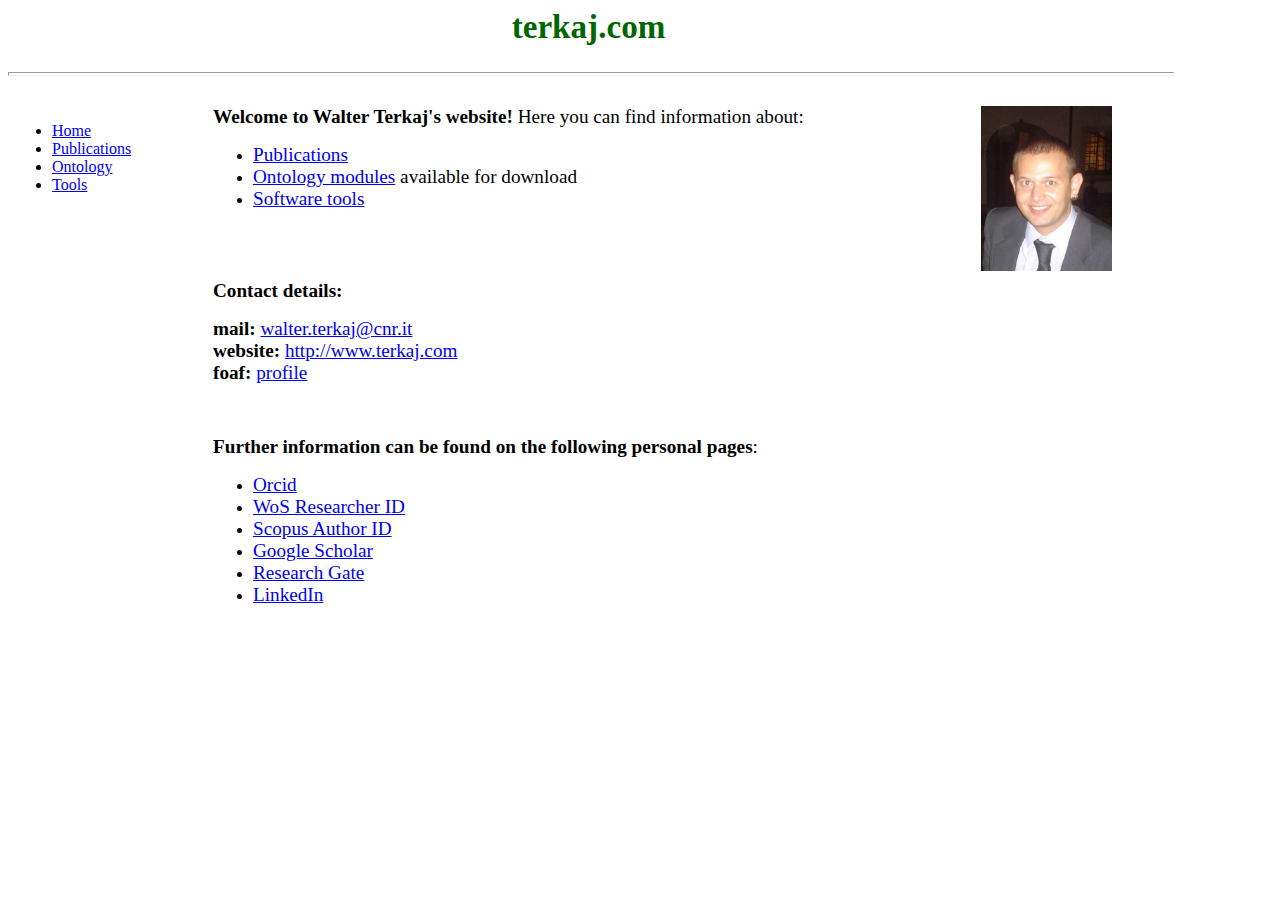
<file: index.html>
<!DOCTYPE html PUBLIC "-//W3C//DTD HTML 4.01//EN" "http://www.w3.org/TR/html4/strict.dtd">
<html><head>


  
  <link rel="stylesheet" type="text/css" href="https://terkaj.com/tswnavbar.css">

  
  <meta content="text/html; charset=ISO-8859-1" http-equiv="content-type"><title>terkaj.com - home</title>
  

  
  
  <meta property="foaf:gender" content="male">

  
  <link property="foaf:depiction" href="http://www.terkaj.com/images/photo.jpg"></head><body style="width: 1164px;" class="">
<div style="text-align: center; width: 1161px;"><big style="color: rgb(0, 102, 0);"><big><big><big><span style="font-weight: bold;">terkaj.com</span></big></big></big></big><br>
</div>

<br>

<hr style="width: 100%; height: 2px;"><br>

<table style="text-align: left; height: 317px; width: 1157px;" border="0" cellpadding="2" cellspacing="2">

  <tbody>
    <tr>
      <td style="vertical-align: top; width: 149px;">
      <div id="tswcssbuttons">
      <ul>
        <li><a href="index.html">Home</a></li>
        <li><a href="publ.html">Publications</a></li>
        <li><a href="ontology.html">Ontology</a></li>
        <li><a href="tools.html">Tools</a></li>
      </ul>
      </div>
      <br>
      </td>
      <td style="vertical-align: top;"><br>
      </td>
      <td style="vertical-align: top; width: 678px;"><big><span style="font-weight: bold;">Welcome to Walter
Terkaj's website! </span>Here you can find information about:</big><br>
      <ul>
        <li><big><a href="publ.html" target="_blank">Publications</a></big></li>
        <li><big><a href="ontology.html" target="_blank">Ontology modules</a>
available for download<br>

        </big></li>
        <li><big><a href="tools.html" target="_blank">Software tools</a></big><br>
        </li>
      </ul>
      <br>
      <br>
      <br>
      <big><span style="font-weight: bold;">Contact details:</span><br>
      </big>
      <p about="http://www.terkaj.com#walter" typeof="foaf:Person"><big> <strong>mail:</strong>
      <a property="foaf:mail" href="mailto:walter.terkaj@cnr.it">walter.terkaj@cnr.it</a><br>

      <strong>website:</strong> <a property="foaf:homepage" href="http://www.terkaj.com">http://www.terkaj.com</a><br>

      <strong>foaf: </strong> <a href="walter.ttl">profile</a></big></p>
      <span style="font-weight: bold;"><br>
      <br><big>
Further information can be found
on the following personal pages</big></span><big>:<br style="font-weight: bold;">
      </big>
      <ul><big>
        </big><li><big><a href="http://orcid.org/0000-0001-8902-361X">Orcid</a></big></li><big>
        </big><li><big><a href="http://www.researcherid.com/rid/N-6210-2014">WoS
Researcher ID</a></big></li><big>
        </big><li><big><a href="http://www.scopus.com/authid/detail.url?authorId=35759509700">Scopus
Author ID</a></big></li><big>
        </big><li><big><a href="https://scholar.google.it/citations?user=uaMiPDQAAAAJ&amp;hl=it&amp;cstart=0&amp;pagesize=60">Google
Scholar</a></big></li><big>
        </big><li><big><a href="http://www.researchgate.net/profile/Walter_Terkaj">Research
Gate</a></big></li><big>
        </big><li><big><a href="https://www.linkedin.com/in/wterkaj">LinkedIn</a></big></li><big>
      </big></ul>
      </td>
      <td style="vertical-align: top; width: 264px;">&nbsp;&nbsp;&nbsp;&nbsp;&nbsp;&nbsp;&nbsp;&nbsp;&nbsp;&nbsp;&nbsp;&nbsp;&nbsp;&nbsp;&nbsp;&nbsp;&nbsp;&nbsp;&nbsp;&nbsp;
      <img style="width: 131px; height: 165px;" alt="" src="images/photo.jpg"></td>
    </tr>
  </tbody>
</table>

<br>

<br>

</body></html>
</file>
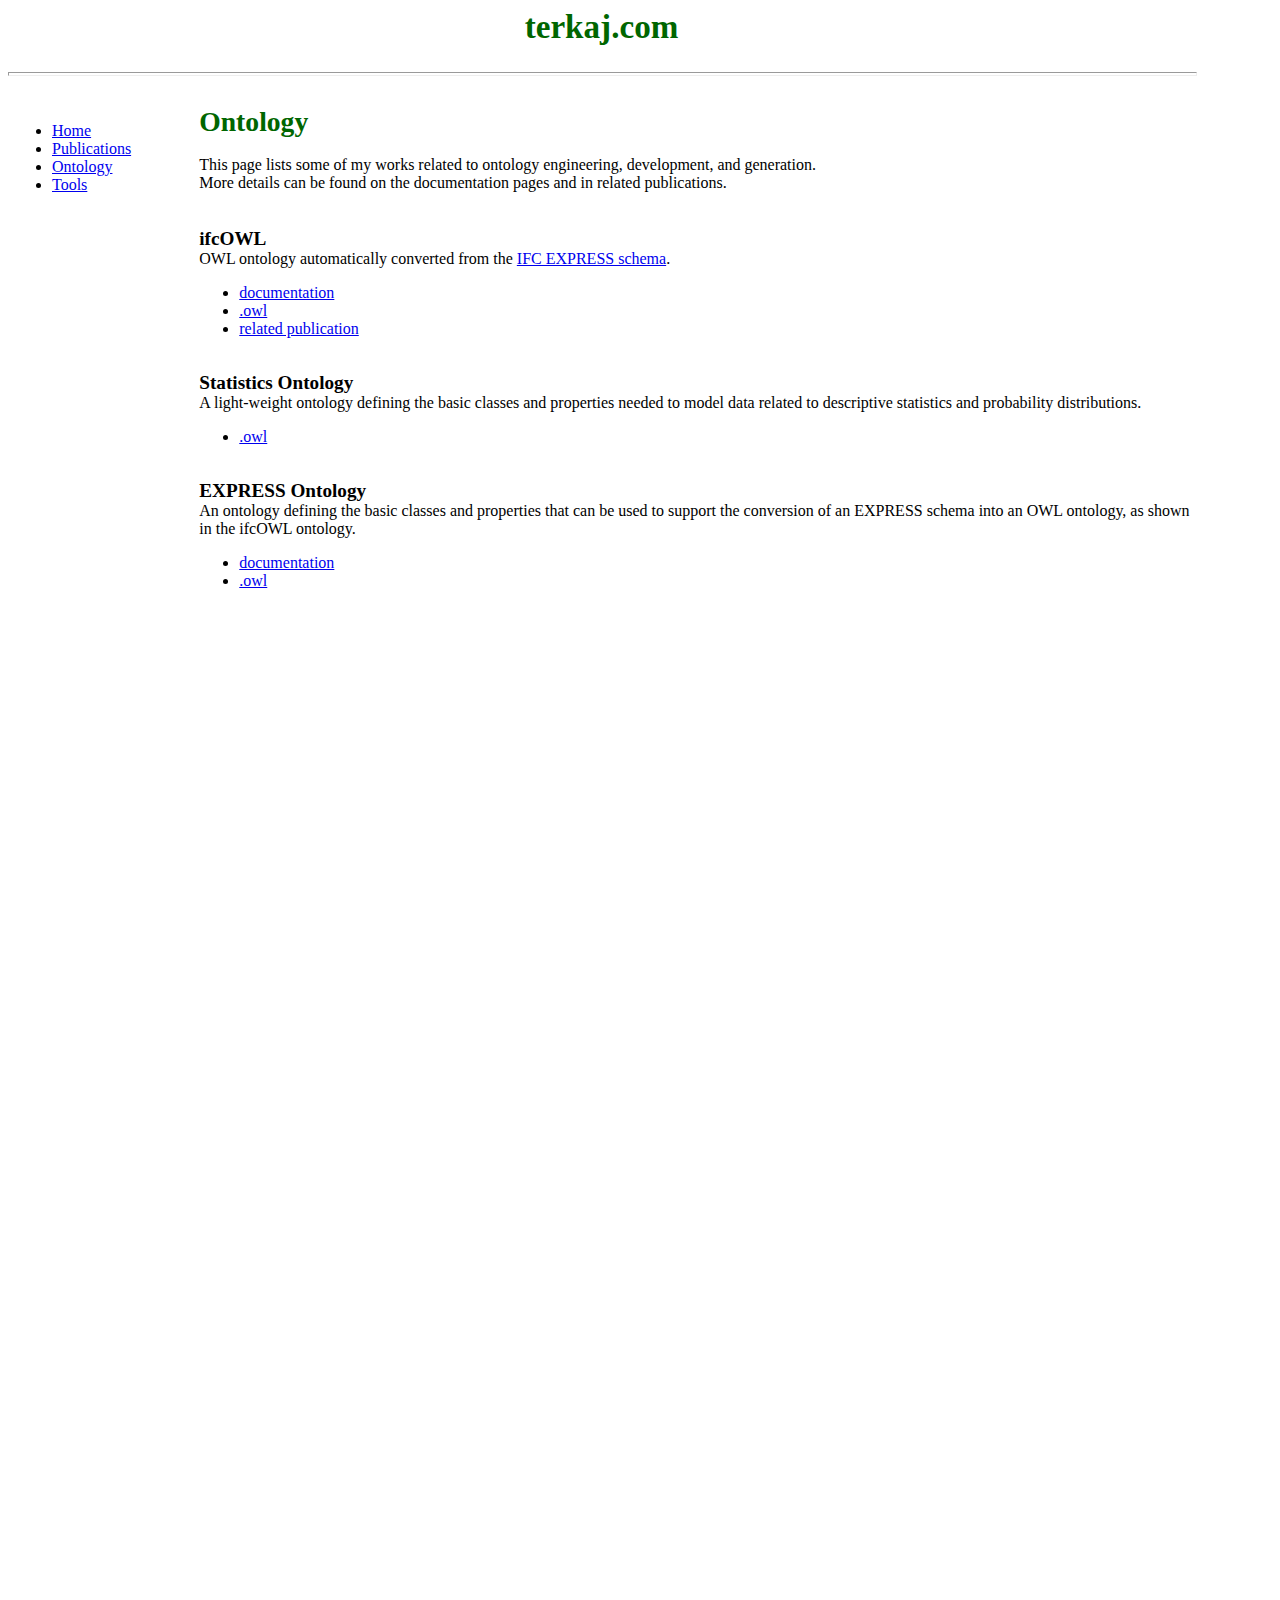
<file: ontology.html>
<!DOCTYPE html PUBLIC "-//W3C//DTD HTML 4.01//EN" "http://www.w3.org/TR/html4/strict.dtd">
<html><head>






  
  <link rel="stylesheet" type="text/css" href="https://terkaj.com/tswnavbar.css">

  
  <meta content="text/html; charset=ISO-8859-1" http-equiv="content-type"><title>terkaj.com - ontology</title></head><body style="width: 1187px;" class="">
<div style="text-align: center;"><big style="color: rgb(0, 102, 0);"><big><big><big><span style="font-weight: bold;">terkaj.com</span></big></big></big></big><br>
</div>

<br>

<hr style="width: 100%; height: 2px;"><br>

<table style="text-align: left; height: 1648px; width: 1189px;" border="0" cellpadding="2" cellspacing="2">

  <tbody>
    <tr>
      <td style="vertical-align: top; width: 194px;">
      <div id="tswcssbuttons">
      <ul>
        <li><a href="index.html">Home</a></li>
        <li><a href="publ.html">Publications</a></li>
        <li><a href="ontology.html">Ontology</a></li>
	<li><a href="tools.html">Tools</a></li>
      </ul>
      </div>
      <br>
      </td>
      <td style="vertical-align: top;"><br>
      </td>
      <td style="vertical-align: top; width: 1280px; font-weight: bold;">
      <div style="text-align: center;"> </div>
      <div style="text-align: left;"> <span style="font-weight: bold; color: rgb(0, 102, 0);"><big><big><big>Ontology</big></big></big></span><span style="font-weight: normal;"></span><br>
      </div>
      <span style="font-weight: normal;"></span><span style="font-weight: normal;"><br>
This page lists some of my works related
to ontology engineering, development, and generation.</span><br style="font-weight: normal;">
      <span style="font-weight: normal;">More details can be found on
the documentation pages and </span><span style="font-weight: normal;">in
related publications.</span><span style="font-weight: normal;"><br>
<br>
      </span> <br>
      <big>ifcOWL</big><span style="font-weight: normal;"><br>
      </span><span style="font-weight: normal;">OWL ontology </span><span style="font-weight: normal;">automatically converted from
the <a href="https://technical.buildingsmart.org/standards/ifc/ifc-formats/ifcowl/" target="_blank">IFC EXPRESS schema</a>.</span><br>
      <ul>
        <li style="font-weight: normal;"><a target="_blank" href="https://standards.buildingsmart.org/IFC/DEV/IFC4/FINAL/OWL/index.html">documentation</a></li>
        <li><a href="https://standards.buildingsmart.org/IFC/DEV/IFC4/FINAL/OWL/IFC4.rdf" target="_blank"><span style="font-weight: normal;">.owl</span></a></li>
        <li><span style="font-weight: normal;"><a href="publ.html#2016_PauwelsTerkaj" target="_blank">related publication</a><br>
</span></li>

      </ul>
      <br><big></big><big>Statistics Ontology</big><br>
      <span style="font-weight: normal;">A light-weight ontology
defining the basic classes and properties
needed to model data related to descriptive statistics and probability
distributions.</span> <br>
<ul>
        
        <li><a style="font-weight: bold;" href="https://w3id.org/ontoeng/statistics" target="_blank"><span style="font-weight: normal;">.owl</span></a></li>
      </ul>
      <br><big>
EXPRESS Ontology</big><br>
      <span style="font-weight: normal;">An ontology defining the basic
classes and properties
that can be used to support the conversion of an EXPRESS schema into an
OWL ontology, as shown in the ifcOWL ontology.</span><br>
      <ul>
        <li style="font-weight: normal;"><a href="https://w3id.org/express" target="_blank">documentation</a></li>
        <li><a style="font-weight: bold;" href="https://pi.pauwel.be/evoc/express_W3ID/20151211/express.owl" target="_blank"><span style="font-weight: normal;">.owl</span></a></li>
      </ul>
      <br>
      <br>
      <br>
      <br>
      <br>
      </td>
    </tr>
    <tr>
      <td style="vertical-align: top;"><br>
      </td>
      <td style="vertical-align: top;"><br>
      </td>
      <td style="vertical-align: top;"><br>
      </td>
    </tr>
  </tbody>
</table>

<br>

<br>

</body></html>
</file>
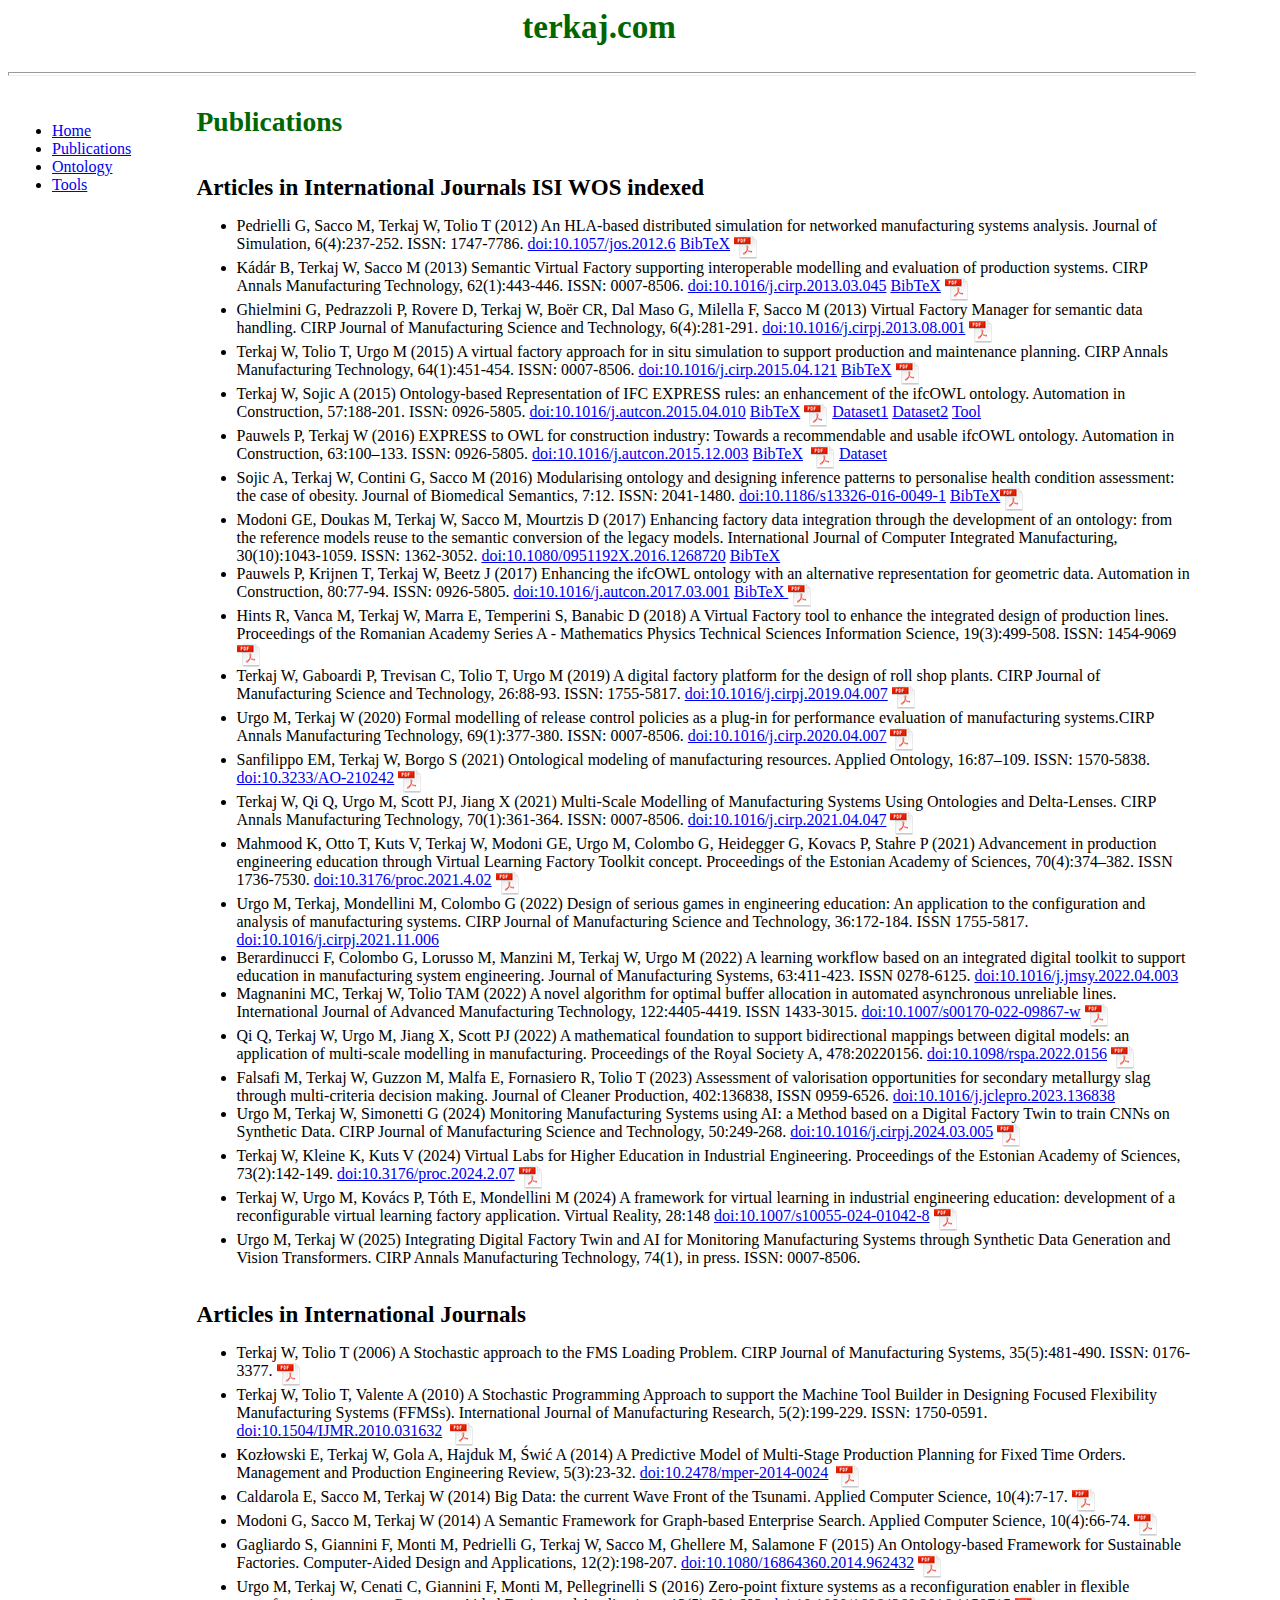
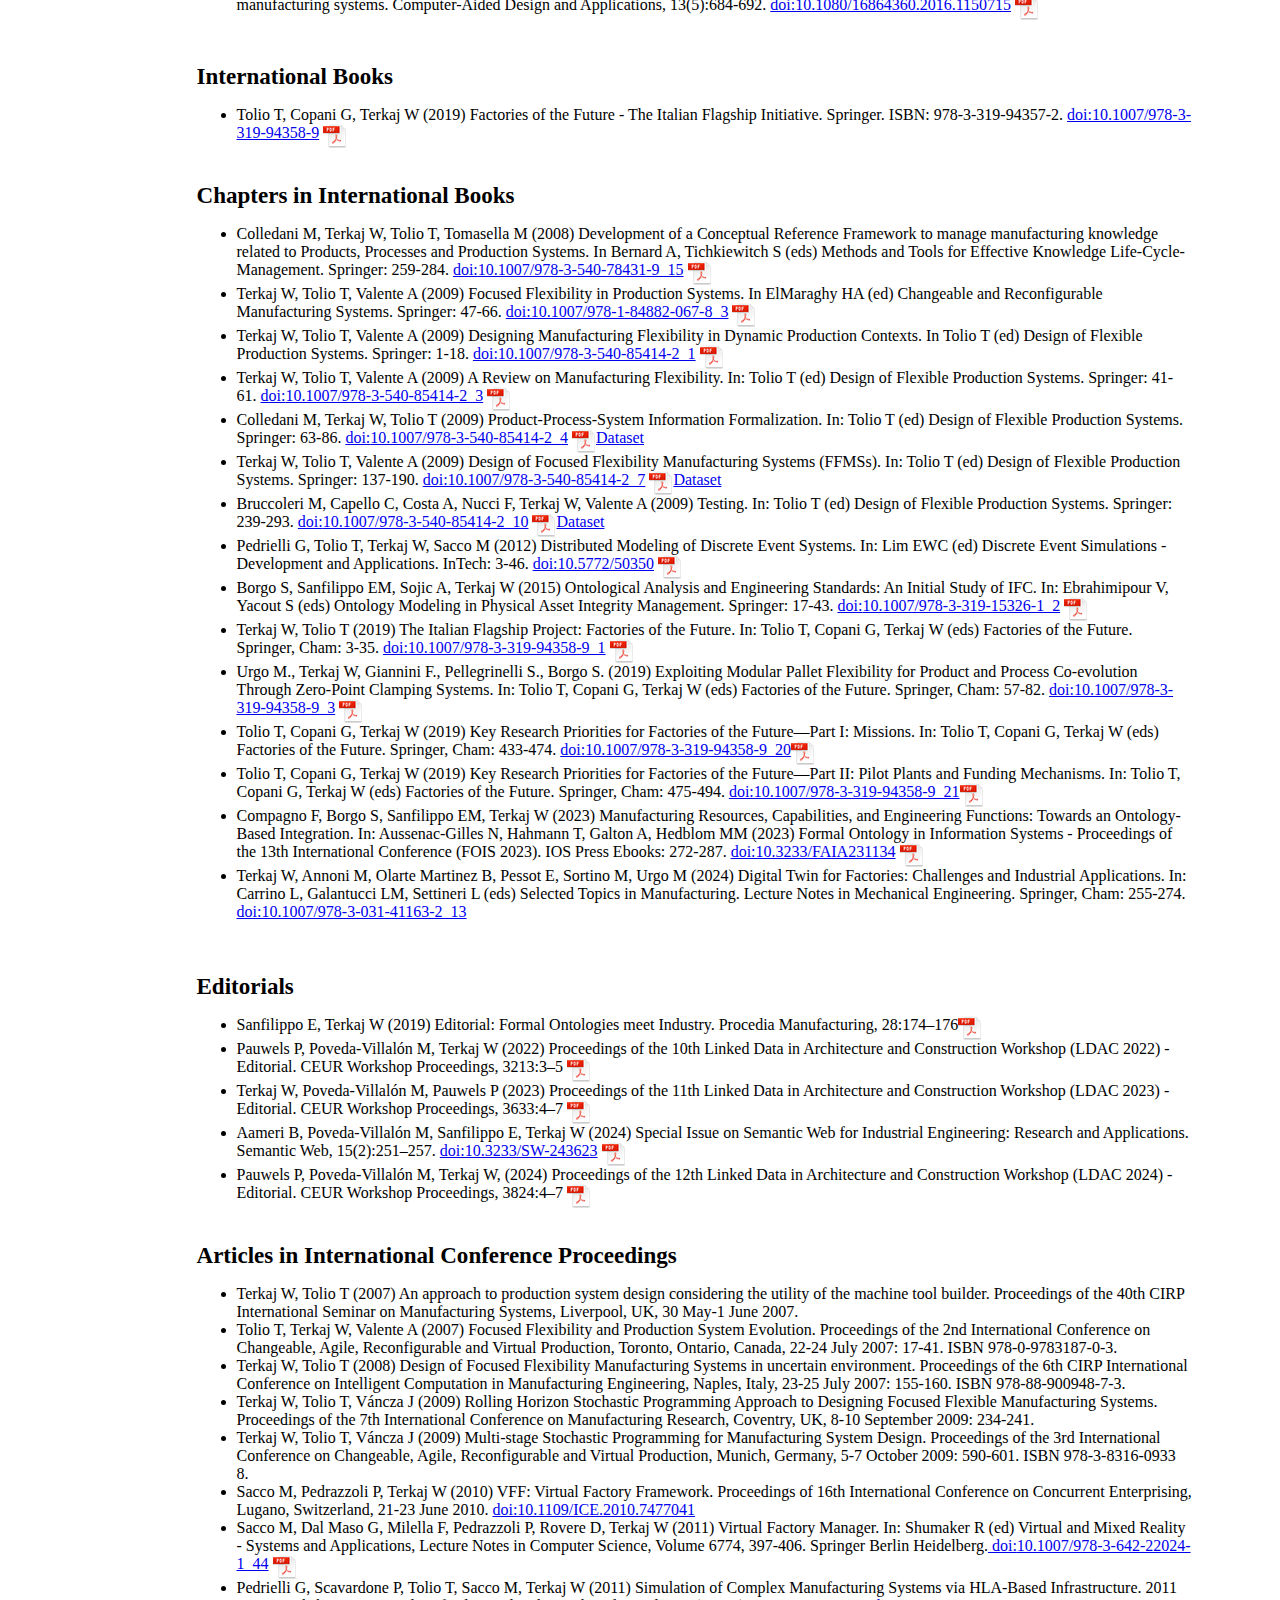
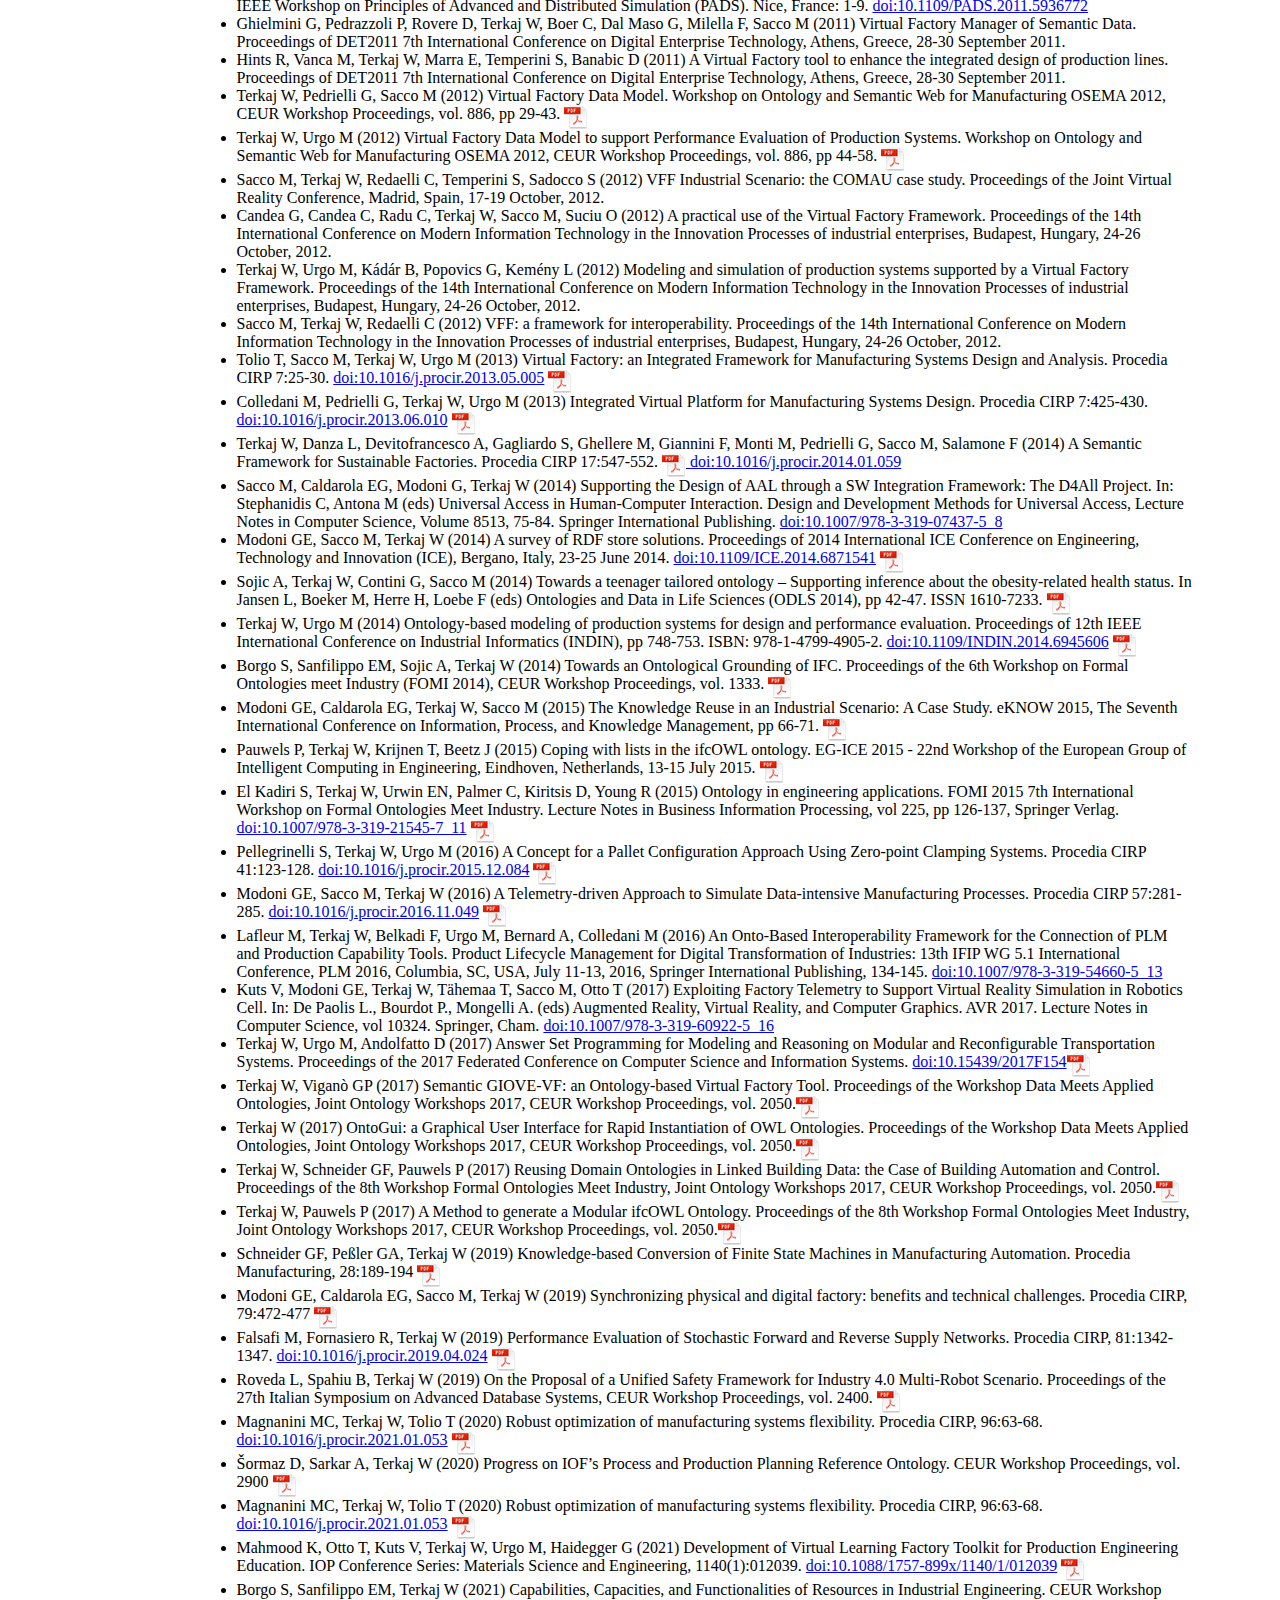
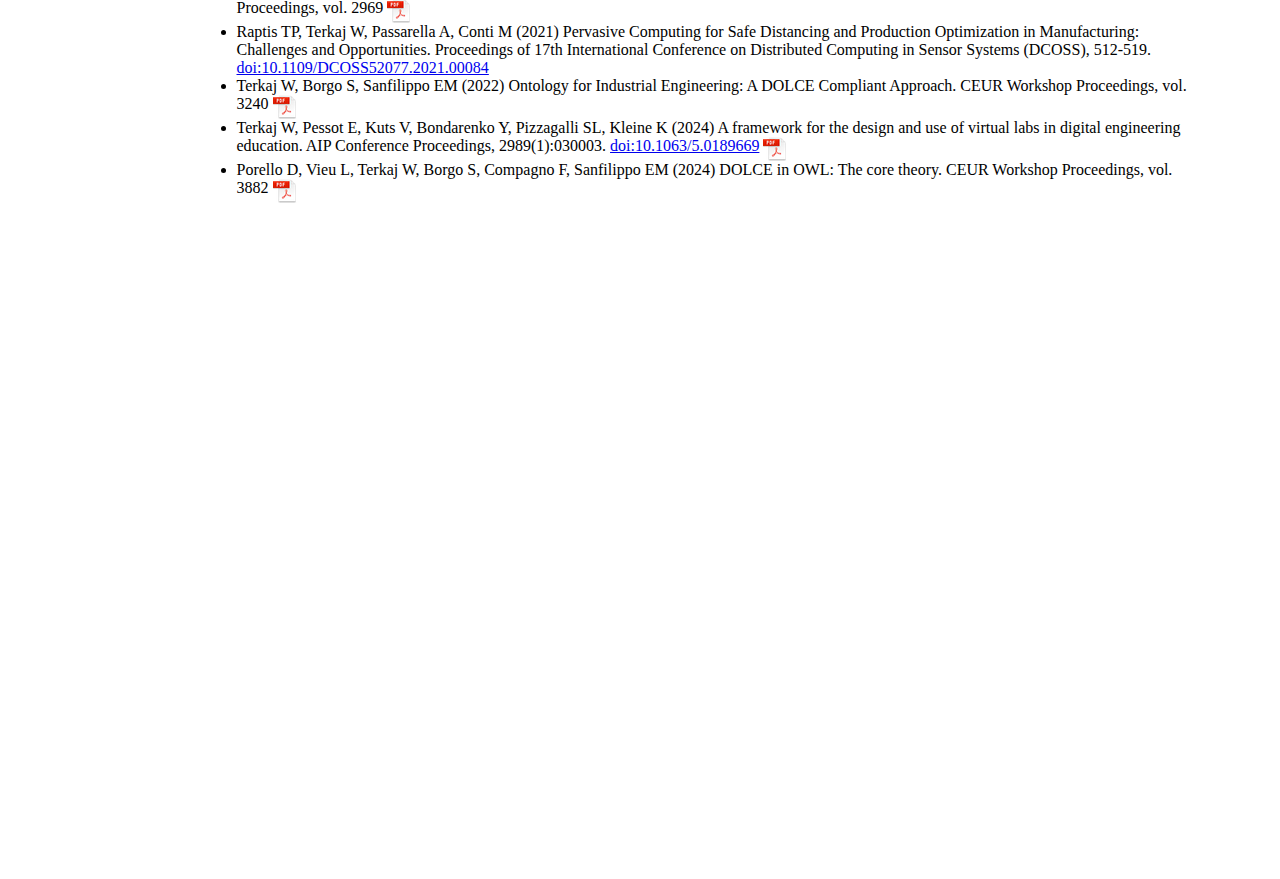
<file: publ.html>
<!DOCTYPE html PUBLIC "-//W3C//DTD HTML 4.01//EN" "http://www.w3.org/TR/html4/strict.dtd">
<html>

<head>






        <link rel="stylesheet" type="text/css" href="https://terkaj.com/tswnavbar.css">


        <meta content="text/html; charset=ISO-8859-1" http-equiv="content-type">
        <title>terkaj.com - publications</title>
</head>

<body style="width: 1186px;" class="">
        <div style="text-align: center; width: 1182px;"><big style="color: rgb(0, 102, 0);"><big><big><big><span
                                                        style="font-weight: bold;">terkaj.com</span></big></big></big></big><br>
        </div>

        <br>

        <hr style="width: 100%; height: 2px;"><br>

        <table style="text-align: left; height: 1648px; width: 1189px;" border="0" cellpadding="2" cellspacing="2">

                <tbody>
                        <tr>
                                <td style="vertical-align: top; width: 194px;">
                                        <div id="tswcssbuttons">
                                                <ul>
                                                        <li><a href="index.html">Home</a></li>
                                                        <li><a href="publ.html">Publications</a></li>
                                                        <li><a href="ontology.html">Ontology</a></li>
                                                        <li><a href="tools.html">Tools</a></li>
                                                </ul>
                                        </div>
                                        <br>
                                </td>
                                <td style="vertical-align: top;"><br>
                                </td>
                                <td style="vertical-align: top; width: 1280px; font-weight: bold;">
                                        <div style="text-align: center;"> </div>
                                        <div style="text-align: left;"> <span
                                                        style="font-weight: bold; color: rgb(0, 102, 0);"><big><big><big>Publications</big></big></big></span><span
                                                        style="font-weight: normal;"></span> <br>
                                        </div>
                                        <br>
                                        <!-- <span id="badgeCont847"><script type="text/javascript" src="https://publons.com/mashlets?el=badgeCont847&amp;rid=N-6210-2014&amp;size=small"></script> </span> -->

                                        <br>
                                        <big><big>Articles in International Journals ISI
                                                        WOS indexed</big></big><br style="font-weight: normal;">
                                        <ul style="font-weight: normal;">
                                                <li><a name="2012_PedrielliSaccoTerkajTolio"></a>Pedrielli G,
                                                        Sacco M, Terkaj W, Tolio T (2012) An HLA-based distributed
                                                        simulation
                                                        for networked manufacturing systems analysis. Journal of
                                                        Simulation,
                                                        6(4):237-252. ISSN: 1747-7786. <a
                                                                href="http://dx.doi.org/10.1057/jos.2012.6">doi:10.1057/jos.2012.6</a>&nbsp;<a
                                                                href="publications/2012_PedrielliSaccoTerkajTolio.bib">BibTeX</a>&nbsp;<a
                                                                target="_blank"
                                                                href="https://www.researchgate.net/profile/Walter_Terkaj/publication/237062690_An_HLA-based_distributed_simulation_for_networked_manufacturing_systems_analysis/links/54f045c20cf2432ba6598854.pdf?origin=publication_detail&amp;ev=pub_int_prw_xdl&amp;msrp=OKPI5uPRIpsHG2eziLXJq2JSDKZKX7zgh6G-YKl2Xu1CeNpUwk98Si3dPKgpw9N2whXLBUhqsH8WxnHMfKgigQ.EIT-ZG6Y7tomZPxApeFY2fsHlE6D-wBlu9MpqV76LKs0ab31lCUGYx4dY6FzdzLRaGHBwjJBBcA0dL5AyQ2iUQ._PbHIr4jWdc_hrSifpk6ybvslOBXZauKQOP7mhQdbhQ87d4ZGarLOcEiaI4lSMXrN2gpwDJszecRNVU4vmiB9Q"><img
                                                                        style="border: 0px solid ; width: 24px; height: 24px;"
                                                                        alt="PDF"
                                                                        src="images/Adobe_PDF_file_icon_24x24.png"
                                                                        align="top"></a> </li>
                                                <li><a name="2013_KadarTerkajSacco"></a>K&#225;d&#225;r B, Terkaj W,
                                                        Sacco M (2013) Semantic Virtual Factory supporting interoperable
                                                        modelling and evaluation of production systems. CIRP Annals
                                                        Manufacturing Technology, 62(1):443-446. ISSN: 0007-8506. <a
                                                                href="http://dx.doi.org/10.1016/j.cirp.2013.03.045">doi:10.1016/j.cirp.2013.03.045</a>
                                                        <a href="publications/2013_KadarTerkajSacco.bib">BibTeX</a> <a
                                                                href="https://www.researchgate.net/profile/Walter_Terkaj/publication/237089885_Semantic_Virtual_Factory_supporting_interoperable_modelling_and_evaluation_of_production_systems/links/54f042f10cf25f74d724de8e.pdf?origin=publication_detail&amp;ev=pub_int_prw_xdl&amp;msrp=go5kJX8VKOQoNVfqamn8rVXgjtPSkqrm8pgviGVZ3Z2dZWj3Vu16aFUuT-8xhxUkp6wDi9eYX5FdDVjSdfmoLg.-ZkqTJDHoUknr0M4BWDnHZvjICeTu2zB0Uivr96GGj8_7xDEtQP_1uYHCu9P4u07N7j3_oVNnyulTGfZOw7-GA.0mtPtee_UcJAO5pbE2QDKEYIWc09sbg8o_SDCgYGBTDH3rH7iba2UiSpRM2qEGfurYmQUDTKZeN7ARl2ouo8ZA"
                                                                target="_blank"><img
                                                                        style="border: 0px solid ; width: 24px; height: 24px;"
                                                                        alt="PDF"
                                                                        src="images/Adobe_PDF_file_icon_24x24.png"
                                                                        align="top"></a>
                                                </li>
                                                <li>Ghielmini G, Pedrazzoli P, Rovere D, Terkaj W, Bo&#235;r CR, Dal
                                                        Maso G, Milella F, Sacco M (2013) Virtual Factory Manager for
                                                        semantic
                                                        data handling. CIRP Journal of Manufacturing Science and
                                                        Technology,
                                                        6(4):281-291. <a
                                                                href="http://dx.doi.org/10.1016/j.cirpj.2013.08.001"
                                                                target="_blank">doi:10.1016/j.cirpj.2013.08.001</a> <a
                                                                href="https://www.researchgate.net/profile/Walter_Terkaj/publication/259165498_Virtual_Factory_Manager_for_semantic_data_handling/links/54f04e500cf2495330e57fd9.pdf?origin=publication_detail&amp;ev=pub_int_prw_xdl&amp;msrp=uw_6mxCzNKmp4skR5Ggnjttc3qa84VNZ5u-CyYf5nAXb6DjySggA7sPU5LomANZ_1yVbDKloCHPnyJuXoV_s8g.ghh48_gPGYwREeCXhkmadFQCu_1msceq1TIUEeW3U7LG7H7D_DkBROYbkFr3VfzIk2Vpf1CJizdwzexGgcGWsw.gNcWDBwHEID2XEtMsWeBoAHW3wCsn-pZXIL3jUdwZ8Q8t2ZyPHkcN4F5ThE2Cv8llGq4kZmtDE23Kb0ESi2z_g"><img
                                                                        style="border: 0px solid ; width: 24px; height: 24px;"
                                                                        alt="PDF"
                                                                        src="images/Adobe_PDF_file_icon_24x24.png"
                                                                        align="top"></a></li>
                                                <li><a name="2015_TerkajTolioUrgo"></a>Terkaj W, Tolio T, Urgo
                                                        M (2015) A virtual factory approach for in situ simulation to
                                                        support
                                                        production and maintenance planning. CIRP Annals Manufacturing
                                                        Technology, 64(1):451-454. ISSN: 0007-8506. <a
                                                                href="http://dx.doi.org/10.1016/j.cirp.2015.04.121">doi:10.1016/j.cirp.2015.04.121</a>
                                                        <a href="publications/2015_TerkajTolioUrgo.bib">BibTeX</a> <a
                                                                target="_blank"
                                                                href="https://www.researchgate.net/profile/Walter_Terkaj/publication/275719038_A_virtual_factory_approach_for_in_situ_simulation_to_support_production_and_maintenance_planning/links/5584928808aeb0cdaddbc914.pdf?origin=publication_detail&amp;ev=pub_int_prw_xdl&amp;msrp=Cp5rKrbjy2ZSh_7JgC_m6kAqD1-Nod8FrgtFnfilojwfpUw9aKbwSr2qOgIV8BbzDRgu_HYUyqh9FF38f0TWPA.W1x5b1CWkYl8cmhHapwobzBWLsZ0KQwOb2RvyjdoVKx0bgxLQFQeEEeK-WUNMLTDJCtcyFKkgp8a2LajktGJHA.PmVIzVupYjDxfmSLK9yLYG7xuVA-ooVBam2-wYO77qFagS6_2eGaJPn5TgdLZqXZSYu7meexSpXObORHW4TctQ"><img
                                                                        style="border: 0px solid ; width: 24px; height: 24px;"
                                                                        alt="PDF"
                                                                        src="images/Adobe_PDF_file_icon_24x24.png"
                                                                        align="top"></a><span
                                                                style="text-decoration: underline;"></span>
                                                </li>
                                                <li><a name="2015_TerkajSojic"></a>Terkaj W, Sojic A (2015)
                                                        Ontology-based Representation of IFC EXPRESS rules: an
                                                        enhancement of
                                                        the ifcOWL ontology. Automation in Construction, 57:188-201.
                                                        ISSN:
                                                        0926-5805. <a
                                                                href="http://dx.doi.org/10.1016/j.autcon.2015.04.010">doi:10.1016/j.autcon.2015.04.010</a>
                                                        <a href="publications/2015_TerkajSojic.bib">BibTeX</a> <a
                                                                target="_blank"
                                                                href="https://www.researchgate.net/profile/Walter_Terkaj/publication/277785065_Ontology-based_representation_of_IFC_EXPRESS_rules_An_enhancement_of_the_ifcOWL_ontology/links/5584917108ae71f6ba8c5336.pdf?origin=publication_detail&amp;ev=pub_int_prw_xdl&amp;msrp=_O-JJMUWZu38TodMYet_e5HEnAQapn-aHaak49E0ZgOpjqrxP1Dr9jqHcDkqk-19CkZugqzcmvWqfZpnXPlPxg.VV_B2ea1nr_M2QRQhUyyrINvpFRXBVmYXxKr6vV3et8VbQVPvk_u3-ye9R24VLhWtjWkcd7QhFnRGuDlJk9wwA.2Y94LZGIo23BjAbTjrdLQf33in9-dxTdt0-DcWoncyzHg8BmO441f5G8AlSvU0KAGFScODr2NBhwYNDKHR-m_A"><img
                                                                        style="border: 0px solid ; width: 24px; height: 24px;"
                                                                        alt="PDF"
                                                                        src="images/Adobe_PDF_file_icon_24x24.png"
                                                                        align="top"></a> <a
                                                                href="https://www.researchgate.net/profile/Walter_Terkaj/publication/279168408_WinTest1_ontology_modules/links/558a8dcb08ae0eb15e1c636d?origin=publication_detail&amp;ev=pub_int_prw_xdl&amp;msrp=fuQ62y_CJ1yQzBlEXupmlSJfIbtL-6Ha_PbsPHeP9HkI6jNE8s64T0s7bO4qD1gQyuOcemb_i8vN1f38v8GSTQAV1VhE6pEhtZPcmxkEC9k.O3OSpVG5xA4PNi88wzSXNjXssCTg5eMhb8XBX7_8LDsy8hyELDRppZAnJGMOSykOrsoJ67CSt93dErC-14CPBQ.BOrqzWwGko_Vzmh5Pppf-H4BcfG6gAZNol00xeRAERqyFHUi2p9c839ycaRdE0SMQisi_NABOU8eBFr-_KVr1Q">Dataset1</a>
                                                        <a
                                                                href="https://www.researchgate.net/profile/Walter_Terkaj/publication/279168616_WinTest2_ontology_modules/links/558a8df508ae1110021d41bf?origin=publication_detail&amp;ev=pub_int_prw_xdl&amp;msrp=kxS9WAvEsm2bsWx3L0NGSmF5L7Gi94GglGMjUhz08Q0SUJYtQUG3s8sxUu-enUHB2HsqHuim5gnd9Oj08TegbQSyIhLC465k5mqoofPLpkQ.bTvpIy9MtZfzTkgoZBqTH-ObQHuAIVX-eIds8exv5zgPfu_KhfMqmLgRY5aEqIMLxkr1TxwCvhzLRK3LBZ-NVg.5u96x1tlCQNaRE_rp51_MAzgVX1er4S4X-DTimsYrE4T5I11Dt8dw9SGzCNv8WKA63bVczoho6GcAAgX9fqeZg">Dataset2</a>
                                                        <a href="tools.html#ExpressToOwl" target="_blank">Tool</a> <span
                                                                style="text-decoration: underline;"></span>
                                                </li>
                                                <li><a name="2016_PauwelsTerkaj"></a>Pauwels P, Terkaj W (2016)
                                                        EXPRESS to OWL for construction industry: Towards a
                                                        recommendable and
                                                        usable ifcOWL ontology. Automation in Construction,
                                                        63:100&#8211;133. ISSN:
                                                        0926-5805. <a
                                                                href="http://dx.doi.org/10.1016/j.autcon.2015.12.003"
                                                                target="_blank">doi:10.1016/j.autcon.2015.12.003</a> <a
                                                                href="publications/2016_PauwelsTerkaj.bib">BibTeX</a>&nbsp;
                                                        <a target="_blank"
                                                                href="https://www.researchgate.net/publication/288917905_EXPRESS_to_OWL_for_construction_industry_Towards_a_recommendable_and_usable_ifcOWL_ontology"><img
                                                                        style="border: 0px solid ; width: 24px; height: 24px;"
                                                                        alt="PDF"
                                                                        src="images/Adobe_PDF_file_icon_24x24.png"
                                                                        align="top"></a> <a
                                                                href="http://linkedbuildingdata.net/resources/20150824_IFC4_ADD1.owl">Dataset</a>
                                                </li>
                                                <li><a name="2016_SojicTerkajContiniSacco"></a>Sojic A, Terkaj
                                                        W, Contini G, Sacco M (2016) Modularising ontology and designing
                                                        inference patterns to personalise health condition assessment:
                                                        the case
                                                        of obesity. Journal of Biomedical Semantics, 7:12. ISSN:
                                                        2041-1480. <a href="http://dx.doi.org/10.1186/s13326-016-0049-1"
                                                                target="_blank">doi:10.1186/s13326-016-0049-1</a>
                                                        <a href="publications/2016_SojicTerkajContiniSacco.bib">
                                                                BibTeX</a><a
                                                                href="https://www.ncbi.nlm.nih.gov/pmc/articles/PMC5143447/pdf/13326_2016_Article_49.pdf"><img
                                                                        style="border: 0px solid ; width: 24px; height: 24px;"
                                                                        alt="PDF"
                                                                        src="images/Adobe_PDF_file_icon_24x24.png"
                                                                        align="top"></a>
                                                </li>
                                                <li><a name="2017_ModoniDoukasTerkajSaccoMourtzis"></a>Modoni
                                                        GE, Doukas M, Terkaj
                                                        W, Sacco M, Mourtzis D (2017) Enhancing factory data integration
                                                        through
                                                        the development of an ontology: from the reference models reuse
                                                        to the
                                                        semantic conversion of the legacy models. International Journal
                                                        of
                                                        Computer Integrated Manufacturing, 30(10):1043-1059. ISSN:
                                                        1362-3052. <a
                                                                href="http://dx.doi.org/10.1080/0951192X.2016.1268720"
                                                                target="_blank">doi:10.1080/0951192X.2016.1268720</a>
                                                        <a href="publications/2017_ModoniDoukasTerkajSaccoMourtzis.bib">
                                                                BibTeX</a>
                                                </li>
                                                <li><a name="2017_PauwelsKrijnenTerkajBeetz"></a>Pauwels P,
                                                        Krijnen T, Terkaj W, Beetz J (2017) Enhancing the ifcOWL
                                                        ontology with
                                                        an alternative representation for geometric data. Automation in
                                                        Construction, 80:77-94. ISSN: 0926-5805. <a target="_blank"
                                                                href="http://dx.doi.org/10.1016/j.autcon.2017.03.001">doi:10.1016/j.autcon.2017.03.001</a>
                                                        <a href="publications/2017_PauwelsKrijnenTerkajBeetz.bib">
                                                                BibTeX </a><a style="font-weight: normal;"
                                                                href="https://www.researchgate.net/publication/315960602_Enhancing_the_ifcOWL_ontology_with_an_alternative_representation_for_geometric_data"><img
                                                                        style="border: 0px solid ; width: 24px; height: 24px;"
                                                                        alt="PDF"
                                                                        src="images/Adobe_PDF_file_icon_24x24.png"
                                                                        align="top"></a>
                                                </li>
                                                <li>Hints R, Vanca M, Terkaj W, Marra E, Temperini S, Banabic D
                                                        (2018) A Virtual Factory tool to enhance the integrated design
                                                        of
                                                        production lines. Proceedings of the Romanian Academy Series A -
                                                        Mathematics Physics Technical Sciences Information Science,
                                                        19(3):499-508. ISSN: 1454-9069 <a style="font-weight: normal;"
                                                                href="http://www.acad.ro/sectii2002/proceedings/doc2018-3/11-Hints.pdf"><img
                                                                        style="border: 0px solid ; width: 24px; height: 24px;"
                                                                        alt="PDF"
                                                                        src="images/Adobe_PDF_file_icon_24x24.png"
                                                                        align="top"></a></li>
                                                <li>Terkaj W, Gaboardi P, Trevisan C, Tolio T, Urgo M (2019) A
                                                        digital factory platform for the design of roll shop plants.
                                                        CIRP
                                                        Journal of Manufacturing Science and Technology, 26:88-93. ISSN:
                                                        1755-5817. <a href="https://doi.org/10.1016/j.cirpj.2019.04.007"
                                                                target="_blank">doi:10.1016/j.cirpj.2019.04.007</a> <a
                                                                style="font-weight: normal;"
                                                                href="https://www.researchgate.net/profile/Walter-Terkaj/publication/334436854_A_digital_factory_platform_for_the_design_of_roll_shop_plants/links/61824ee70be8ec17a964b078/A-digital-factory-platform-for-the-design-of-roll-shop-plants.pdf"><img
                                                                        style="border: 0px solid ; width: 24px; height: 24px;"
                                                                        alt="PDF"
                                                                        src="images/Adobe_PDF_file_icon_24x24.png"
                                                                        align="top"></a> <a
                                                                href="https://doi.org/10.1016/j.cirpj.2019.04.007"
                                                                target="_blank"></a></li>
                                                <li>Urgo M, Terkaj W (2020) Formal modelling of release control
                                                        policies as a plug-in for performance evaluation of
                                                        manufacturing
                                                        systems.CIRP Annals Manufacturing
                                                        Technology, 69(1):377-380. ISSN: 0007-8506.&nbsp;<a class="doi"
                                                                href="https://doi.org/10.1016/j.cirp.2020.04.007"
                                                                target="_blank" rel="noreferrer noopener"
                                                                aria-label="Persistent link using digital object identifier"
                                                                title="Persistent link using digital object identifier">doi:10.1016/j.cirp.2020.04.007</a>
                                                        <a style="font-weight: normal;"
                                                                href="https://re.public.polimi.it/bitstream/11311/1136953/2/0Formal%20modelling%20of%20release%20control%20policies%20as%20a%20plug-in%20for%20performance%20evaluation%20of%20manufacturing%20systems.pdf"><img
                                                                        style="border: 0px solid ; width: 24px; height: 24px;"
                                                                        alt="PDF"
                                                                        src="images/Adobe_PDF_file_icon_24x24.png"
                                                                        align="top"></a>&nbsp;<a class="doi"
                                                                href="https://doi.org/10.1016/j.cirp.2020.04.007"
                                                                target="_blank" rel="noreferrer noopener"
                                                                aria-label="Persistent link using digital object identifier"
                                                                title="Persistent link using digital object identifier"></a><span
                                                                style="text-decoration: underline;"> </span>
                                                </li>
                                                <li>Sanfilippo EM, Terkaj W, Borgo S (2021) Ontological
                                                        modeling of manufacturing resources. Applied Ontology,
                                                        16:87&#8211;109. ISSN:
                                                        1570-5838. <a href="https://doi.org/10.3233/AO-210242"
                                                                target="_blank">doi:10.3233/AO-210242</a> <a
                                                                style="font-weight: normal;"
                                                                href="https://www.researchgate.net/profile/Emilio-Sanfilippo/publication/348800353_Ontological_modeling_of_manufacturing_resources/links/601fcd264585158939899ba2/Ontological-modeling-of-manufacturing-resources.pdf"><img
                                                                        style="border: 0px solid ; width: 24px; height: 24px;"
                                                                        alt="PDF"
                                                                        src="images/Adobe_PDF_file_icon_24x24.png"
                                                                        align="top"></a>&nbsp; <span
                                                                style="text-decoration: underline;"></span></li>
                                                <li>Terkaj W, Qi Q, Urgo M, Scott PJ, Jiang X (2021)
                                                        Multi-Scale Modelling of Manufacturing Systems Using Ontologies
                                                        and
                                                        Delta-Lenses. CIRP Annals Manufacturing Technology,
                                                        70(1):361-364.
                                                        ISSN: 0007-8506. <a
                                                                href="https://doi.org/10.1016/j.cirp.2021.04.047"
                                                                target="_blank">doi:10.1016/j.cirp.2021.04.047</a> <a
                                                                style="font-weight: normal;"
                                                                href="https://www.sciencedirect.com/science/article/pii/S0007850621000718/pdfft?md5=1357108cdede9464700eb1246e21ff6d&amp;pid=1-s2.0-S0007850621000718-main.pdf"><img
                                                                        style="border: 0px solid ; width: 24px; height: 24px;"
                                                                        alt="PDF"
                                                                        src="images/Adobe_PDF_file_icon_24x24.png"
                                                                        align="top"></a>&nbsp; </li>
                                                <li>Mahmood K, Otto T, Kuts V, Terkaj W, Modoni GE, Urgo M,
                                                        Colombo G, Heidegger G, Kovacs P, Stahre P (2021) Advancement in
                                                        production engineering education through Virtual Learning
                                                        Factory
                                                        Toolkit concept. Proceedings of the Estonian Academy of
                                                        Sciences,
                                                        70(4):374&#8211;382. ISSN 1736-7530. <a
                                                                href="https://doi.org/10.3176/proc.2021.4.02"
                                                                target="_blank">doi:10.3176/proc.2021.4.02</a> <a
                                                                style="font-weight: normal;"
                                                                href="https://kirj.ee/wp-content/plugins/kirj/pub/proc-4-2021-374-382_20211101083152.pdf"><img
                                                                        style="border: 0px solid ; width: 24px; height: 24px;"
                                                                        alt="PDF"
                                                                        src="images/Adobe_PDF_file_icon_24x24.png"
                                                                        align="top"></a>&nbsp; </li>
                                                <li><a name="2022_UrgoTerkajMondelliniColombo"></a>Urgo M,
                                                        Terkaj, Mondellini M, Colombo G (2022) Design of
                                                        serious games in engineering education: An application to the
                                                        configuration and analysis of manufacturing systems. CIRP
                                                        Journal of
                                                        Manufacturing Science and Technology, 36:172-184. ISSN
                                                        1755-5817. <a href="https://doi.org/10.1016/j.cirpj.2021.11.006"
                                                                target="_blank">doi:10.1016/j.cirpj.2021.11.006</a></li>
                                                <li><a name="2022_BerardinucciColomboLorussoManziniTerkajUrgo">Berardinucci
                                                                F, Colombo G, Lorusso M, Manzini M, Terkaj W,
                                                                Urgo M (2022) A learning workflow based on an integrated
                                                                digital
                                                                toolkit to support education in manufacturing system
                                                                engineering.
                                                                Journal of Manufacturing Systems, 63:411-423. ISSN
                                                                0278-6125. </a><a
                                                                href="https://doi.org/10.1016/j.jmsy.2022.04.003"
                                                                target="_blank">doi:10.1016/j.jmsy.2022.04.003</a></li>
                                                <li>Magnanini MC, Terkaj W, Tolio TAM (2022) A novel algorithm
                                                        for optimal buffer allocation in automated asynchronous
                                                        unreliable
                                                        lines. International Journal of Advanced Manufacturing
                                                        Technology, 122:4405-4419. ISSN
                                                        1433-3015. <a href="https://doi.org/10.1007/s00170-022-09867-w"
                                                                target="_blank">doi:10.1007/s00170-022-09867-w</a> <a
                                                                style="font-weight: normal;"
                                                                href="https://link.springer.com/content/pdf/10.1007/s00170-022-09867-w.pdf"><img
                                                                        style="border: 0px solid ; width: 24px; height: 24px;"
                                                                        alt="PDF"
                                                                        src="images/Adobe_PDF_file_icon_24x24.png"
                                                                        align="top"></a> </li>
                                                <li>Qi Q, Terkaj W, Urgo M, Jiang X, Scott PJ (2022) A
                                                        mathematical foundation to support bidirectional mappings
                                                        between
                                                        digital models: an application of multi-scale modelling in
                                                        manufacturing. Proceedings of the Royal Society A, 478:20220156.
                                                        <a href="https://doi.org/10.1098/rspa.2022.0156"
                                                                target="_blank">doi:10.1098/rspa.2022.0156</a> <a
                                                                style="font-weight: normal;"
                                                                href="https://royalsocietypublishing.org/doi/pdf/10.1098/rspa.2022.0156?download=true"><img
                                                                        style="border: 0px solid ; width: 24px; height: 24px;"
                                                                        alt="PDF"
                                                                        src="images/Adobe_PDF_file_icon_24x24.png"
                                                                        align="top"></a> <br>
                                                </li>
                                                <li>Falsafi M, Terkaj W, Guzzon M, Malfa E, Fornasiero R, Tolio
                                                        T (2023) Assessment of valorisation opportunities for secondary
                                                        metallurgy slag through multi-criteria decision making. Journal
                                                        of Cleaner Production, 402:136838, ISSN 0959-6526. <a
                                                                href="https://doi.org/10.1016/j.jclepro.2023.136838"
                                                                target="_blank">doi:10.1016/j.jclepro.2023.136838</a>&nbsp;
                                                        <br>
                                                </li>
                                                <li>Urgo M, Terkaj W, Simonetti G (2024) Monitoring Manufacturing
                                                        Systems using AI: a Method based on a Digital Factory Twin to
                                                        train CNNs on Synthetic Data. CIRP
                                                        Journal of Manufacturing Science and Technology, 50:249-268.
                                                        <a href="https://doi.org/10.1016/j.cirpj.2024.03.005"
                                                                target="_blank">doi:10.1016/j.cirpj.2024.03.005</a> <a
                                                                style="font-weight: normal;"
                                                                href="https://www.sciencedirect.com/science/article/pii/S1755581724000361/pdfft?md5=9367de29c3c31b4b7cb60d9a4027c53e&pid=1-s2.0-S1755581724000361-main.pdf"><img
                                                                        style="border: 0px solid ; width: 24px; height: 24px;"
                                                                        alt="PDF"
                                                                        src="images/Adobe_PDF_file_icon_24x24.png"
                                                                        align="top"></a> <br>                                                        
                                                </li>
                                                <li>Terkaj W, Kleine K, Kuts V (2024)
                                                        Virtual Labs for Higher Education in Industrial Engineering.
                                                        Proceedings of the Estonian Academy of
                                                        Sciences, 73(2):142-149. <a href="https://doi.org/10.3176/proc.2024.2.07"
                                                                target="_blank">doi:10.3176/proc.2024.2.07</a> <a style="font-weight: normal;"
                                                                href="https://kirj.ee/wp-content/plugins/kirj/pub/proc-2-2024-142-149_20240412183301.pdf?v=cd32106bcb6d"><img
                                                                        style="border: 0px solid ; width: 24px; height: 24px;" alt="PDF"
                                                                        src="images/Adobe_PDF_file_icon_24x24.png" align="top"></a> <br>
                                                </li>
                                                <li>Terkaj W, Urgo M, Kov&#225;cs P, T&#243;th E, Mondellini M (2024) 
                                                        A framework for virtual learning in industrial engineering education: development of a reconfigurable virtual learning factory application.
                                                        Virtual Reality, 28:148 
                                                        <a href="https://doi.org/10.1007/s10055-024-01042-8"
                                                        target="_blank">doi:10.1007/s10055-024-01042-8</a> <a style="font-weight: normal;"
                                                        href="https://link.springer.com/content/pdf/10.1007/s10055-024-01042-8.pdf"><img
                                                                style="border: 0px solid ; width: 24px; height: 24px;" alt="PDF"
                                                                src="images/Adobe_PDF_file_icon_24x24.png" align="top"></a> <br>
                                                </li>
                                                <li>Urgo M, Terkaj W (2025) Integrating Digital Factory Twin and AI for Monitoring Manufacturing Systems through Synthetic Data Generation and Vision Transformers. CIRP Annals Manufacturing Technology, 74(1), in press. ISSN: 0007-8506.                                                  
                                                </li>  

                                                
                                                </ul>
                                                
                                                <br>
                                        <big><big>Articles in</big></big><big><big style="font-weight: bold;">
                                                        International
                                                        Journals</big></big><br style="font-weight: normal;">
                                        <ul style="font-weight: normal;">
                                                <li>Terkaj W, Tolio T (2006) A Stochastic approach to the FMS
                                                        Loading Problem. CIRP Journal of Manufacturing Systems,
                                                        35(5):481-490.
                                                        ISSN: 0176-3377.&nbsp;<a
                                                                href="https://www.researchgate.net/profile/Walter_Terkaj/publication/237062618_A_Stochastic_approach_to_the_FMS_Loading_Problem/links/0046351b1a6afb3864000000.pdf?origin=publication_detail&amp;ev=pub_int_prw_xdl&amp;msrp=Sl2YgOQy3rvYo5OzEwpn5CLBLIV3IA36KsLJ5TvIUgnmfr7_BCqkDzUSplh7MhOTJQ7TyCRG9dFMMjfc4LhISw.qnoFxXbuI_2wr9zjoX2kFgpzaXg1914OyvHhSHOi2ZJFrt5LK3EYleoSwzFTt70p5iArZ74cC77-KFTMnQg-tA.3A0YxsK5LkHU-mIZIr2EbfPY9U7KC6Br4rEu_CUgcCEOhP17vbnbMt5mTeTdHB8QskId_X_MMVesG4mTkj0osg"><img
                                                                        style="border: 0px solid ; width: 24px; height: 24px;"
                                                                        alt="PDF"
                                                                        src="images/Adobe_PDF_file_icon_24x24.png"
                                                                        align="top"></a> </li>
                                                <li>Terkaj W, Tolio T, Valente A (2010) A Stochastic
                                                        Programming Approach to support the Machine Tool Builder in
                                                        Designing
                                                        Focused Flexibility Manufacturing Systems (FFMSs). International
                                                        Journal of Manufacturing Research, 5(2):199-229. ISSN:
                                                        1750-0591. <a href="http://dx.doi.org/10.1504/IJMR.2010.031632"
                                                                target="_blank">doi:10.1504/IJMR.2010.031632</a>&nbsp;
                                                        <a
                                                                href="https://www.researchgate.net/profile/Walter_Terkaj/publication/220650576_A_stochastic_programming_approach_to_support_the_machine_tool_builder_in_designing_Focused_Flexibility_Manufacturing_Systems_%28FFMSs%29/links/54f051bf0cf2495330e5a7d4.pdf?origin=publication_detail&amp;ev=pub_int_prw_xdl&amp;msrp=KP3P5sqBp4fWN6V1hOcU1M2kqWAZyvb8qLpg4IRAnDMsfOVc4XuiHi_vET4NrZM1pQW_0J6RcOsp5vstulC-Zg.u8t25sVR3QZxFIWGKRi481x4dROZ3MitfsleHSPDvb2JVrA6R3Rw_yZwWJZMmWpdfDGQkO7RD1rkbQCULmHYdw.IDKrKwmtWyHh2HhaAkGzixQs0Wk7gtuouHILoHdZmBVNzjn43l4UCiaAUBPPzxtrPXur5loJTYUNXMm8oQ7xFQ"><img
                                                                        style="border: 0px solid ; width: 24px; height: 24px;"
                                                                        alt="PDF"
                                                                        src="images/Adobe_PDF_file_icon_24x24.png"
                                                                        align="top"></a>
                                                </li>
                                                <li>Koz&#322;owski E, Terkaj W, Gola A, Hajduk M, &#346;wi&#263; A
                                                        (2014) A
                                                        Predictive Model of Multi-Stage Production Planning for Fixed
                                                        Time
                                                        Orders. Management and Production Engineering Review,
                                                        5(3):23-32. <a target="_blank"
                                                                href="http://dx.doi.org/10.2478/mper-2014-0024">doi:10.2478/mper-2014-0024</a>&nbsp;
                                                        <a
                                                                href="https://www.researchgate.net/profile/Walter_Terkaj/publication/220650576_A_stochastic_programming_approach_to_support_the_machine_tool_builder_in_designing_Focused_Flexibility_Manufacturing_Systems_%28FFMSs%29/links/54f051bf0cf2495330e5a7d4.pdf?origin=publication_detail&amp;ev=pub_int_prw_xdl&amp;msrp=KP3P5sqBp4fWN6V1hOcU1M2kqWAZyvb8qLpg4IRAnDMsfOVc4XuiHi_vET4NrZM1pQW_0J6RcOsp5vstulC-Zg.u8t25sVR3QZxFIWGKRi481x4dROZ3MitfsleHSPDvb2JVrA6R3Rw_yZwWJZMmWpdfDGQkO7RD1rkbQCULmHYdw.IDKrKwmtWyHh2HhaAkGzixQs0Wk7gtuouHILoHdZmBVNzjn43l4UCiaAUBPPzxtrPXur5loJTYUNXMm8oQ7xFQ"><img
                                                                        style="border: 0px solid ; width: 24px; height: 24px;"
                                                                        alt="PDF"
                                                                        src="images/Adobe_PDF_file_icon_24x24.png"
                                                                        align="top"></a>
                                                </li>
                                                <li>Caldarola E, Sacco M, Terkaj W (2014) Big Data: the current
                                                        Wave Front of the Tsunami. Applied Computer Science, 10(4):7-17.
                                                        <a href="https://bibliotekanauki.pl/articles/1395588.pdf"><img
                                                                        style="border: 0px solid ; width: 24px; height: 24px;"
                                                                        alt="PDF"
                                                                        src="images/Adobe_PDF_file_icon_24x24.png"
                                                                        align="top"></a>
                                                </li>
                                                <li>Modoni G, Sacco M, Terkaj W (2014) A Semantic Framework for
                                                        Graph-based Enterprise Search. Applied Computer Science,
                                                        10(4):66-74. <a
                                                                href="https://bibliotekanauki.pl/articles/118193.pdf"><img
                                                                        style="border: 0px solid ; width: 24px; height: 24px;"
                                                                        alt="PDF"
                                                                        src="images/Adobe_PDF_file_icon_24x24.png"
                                                                        align="top"></a> </li>
                                                <li>Gagliardo S, Giannini F, Monti M, Pedrielli G, Terkaj W,
                                                        Sacco M, Ghellere M, Salamone F (2015) An Ontology-based
                                                        Framework for
                                                        Sustainable Factories. Computer-Aided Design and Applications,
                                                        12(2):198-207. <a target="_blank"
                                                                href="http://dx.doi.org/10.1080/16864360.2014.962432">doi:10.1080/16864360.2014.962432</a>
                                                        <a
                                                                href="http://www.cad-journal.net/files/vol_12/CAD_12%282%29_2015_198-207.pdf"><img
                                                                        style="border: 0px solid ; width: 24px; height: 24px;"
                                                                        alt="PDF"
                                                                        src="images/Adobe_PDF_file_icon_24x24.png"
                                                                        align="top"></a>
                                                </li>
                                                <li>Urgo M, Terkaj W, Cenati C, Giannini F, Monti M,
                                                        Pellegrinelli S (2016) Zero-point fixture systems as a
                                                        reconfiguration
                                                        enabler in flexible manufacturing systems. Computer-Aided Design
                                                        and
                                                        Applications, 13(5):684-692. <a
                                                                href="http://dx.doi.org/10.1080/16864360.2016.1150715"
                                                                target="_blank">doi:10.1080/16864360.2016.1150715</a> <a
                                                                href="http://www.cad-journal.net/files/vol_13/CAD_13%285%29_2016_684-692.pdf"><img
                                                                        style="border: 0px solid ; width: 24px; height: 24px;"
                                                                        alt="PDF"
                                                                        src="images/Adobe_PDF_file_icon_24x24.png"
                                                                        align="top"></a>
                                                </li>
                                        </ul>
                                        <big><big style="font-weight: bold;"><br>
                                                        International
                                                        Books</big></big><br style="font-weight: normal;">
                                        <ul style="font-weight: normal;">
                                                <li>Tolio
                                                        T, Copani G, Terkaj W (2019) Factories of the Future - The
                                                        Italian
                                                        Flagship Initiative. Springer. ISBN: 978-3-319-94357-2. <a
                                                                href="http://dx.doi.org/10.1007/978-3-319-94358-9"
                                                                target="_blank">doi:10.1007/978-3-319-94358-9</a>
                                                        <a
                                                                href="https://www.researchgate.net/publication/331111232_Factories_of_the_Future_-_The_Italian_Flagship_Initiative"><img
                                                                        style="border: 0px solid ; width: 24px; height: 24px;"
                                                                        alt="PDF"
                                                                        src="images/Adobe_PDF_file_icon_24x24.png"
                                                                        align="top"></a>
                                                </li>
                                        </ul>
                                        <br style="font-weight: normal;">
                                        <big><big style="font-weight: bold;">Chapters in
                                                        International
                                                        Books</big></big><br style="font-weight: normal;">
                                        <ul style="font-weight: normal;">
                                                <li>Colledani M, Terkaj W, Tolio T, Tomasella M (2008)
                                                        Development of a Conceptual Reference Framework to manage
                                                        manufacturing
                                                        knowledge related to Products, Processes and Production Systems.
                                                        In
                                                        Bernard A, Tichkiewitch S (eds) Methods and Tools for Effective
                                                        Knowledge Life-Cycle-Management. Springer: 259-284. <a
                                                                href="http://dx.doi.org/10.1007/978-3-540-78431-9_15"
                                                                target="_blank">doi:<span class="paddingR15"><span
                                                                                id="recordDOI">10.1007/978-3-540-78431-9_15</span></span></a>
                                                        <a
                                                                href="https://www.researchgate.net/profile/Walter_Terkaj/publication/226529638_Development_of_a_Conceptual_Reference_Framework_to_Manage_Manufacturing_Knowledge_Related_to_Products_Processes_and_Production_Systems/links/54f05d610cf25f74d7262282.pdf?origin=publication_detail&amp;ev=pub_int_prw_xdl&amp;msrp=b2aaDYgLwIZhn40D5FN1aSJQANKA85dCgE1HKEAdWlgj4AWyTPocgPrYWW0SLiMAHryPn1xXShPHO0y4_sbCtQ.niyHNVan-gPy7-2z5k0PrUEi7Rm44sUVTYuQ03kUJ_P7OPslA4fia0biAlU3S_LuBH-5vximgqCPY0m4MRYa3Q.t2SFCfMebeWVYiQOAYR__X-pCtADM3yJycswXPZFJPOOvwAuCUlHMULYc8kNXCw9MrppDax8n1lM8_1uo0sRww"><img
                                                                        style="border: 0px solid ; width: 24px; height: 24px;"
                                                                        alt="PDF"
                                                                        src="images/Adobe_PDF_file_icon_24x24.png"
                                                                        align="top"></a>
                                                </li>
                                                <li>Terkaj W, Tolio T, Valente A (2009) Focused Flexibility in
                                                        Production Systems. In ElMaraghy HA (ed) Changeable and
                                                        Reconfigurable
                                                        Manufacturing Systems. Springer: 47-66. <a
                                                                href="http://dx.doi.org/10.1007/978-1-84882-067-8_3"
                                                                target="_blank">doi:10.1007/978-1-84882-067-8_3</a>
                                                        <a
                                                                href="https://www.researchgate.net/profile/Walter_Terkaj/publication/227130431_Focused_Flexibility_in_Production_Systems/links/562658b208ae4d9e5c4cd8f7.pdf?origin=publication_detail&amp;ev=pub_int_prw_xdl&amp;msrp=UPadjH33V1vc9ZZUBBp8ozf8RkwQDKJNFLcipZsTJGhrxVbxWDFpBFbnoOI0UE9Y30fFLJ0_KuImUpeM73GJgg.6IWvRPc3Xh3P43dDJiF9xskop0o_9k-ToS_yP81QUc4_srYYXd3Jfrsfs1BI_9RMTnPvP88K4wYDr88JfDn9zA.vBkI9McRVzuSX-M2geyfLZx6wDGeHn-_pTItZqYrEc20dU0LT2aK--BzWNUeCMc1dHZSVZUVYVcLAYgLQN0xAw"><img
                                                                        style="border: 0px solid ; width: 24px; height: 24px;"
                                                                        alt="PDF"
                                                                        src="images/Adobe_PDF_file_icon_24x24.png"
                                                                        align="top"></a>
                                                </li>
                                                <li>Terkaj W, Tolio T, Valente A (2009) Designing Manufacturing
                                                        Flexibility in Dynamic Production Contexts. In Tolio T (ed)
                                                        Design of
                                                        Flexible Production Systems. Springer: 1-18. <span
                                                                class="paddingR15"><strong></strong><a
                                                                        href="http://dx.doi.org/10.1007/978-3-540-85414-2_1"
                                                                        target="_blank"><span
                                                                                id="recordDOI">doi:10.1007/978-3-540-85414-2_1</span></a></span>
                                                        <a
                                                                href="https://www.researchgate.net/profile/Walter_Terkaj/publication/237051447_Designing_Manufacturing_Flexibility_in_Dynamic_Production_Contexts/links/561374e608aec7900afb50c4.pdf?origin=publication_detail&amp;ev=pub_int_prw_xdl&amp;msrp=RFrWSIhSrc-4P-yusvOlm0GmREEyRwzN3d6_0bsUnBxFQ3uwZh9ADlgmKv3K2_EHXdCenMIkHKWd_T0rCZLFFQ.-ITCXbJVMskyJe0jztNr85jAeJuZ4SQ8VmuGlkQp6qseML5uyex-4KXlO12D0ls-Hu23gGFdAIHpv8cK5IxE8A.7ygb--K_JJo30etmGKx4aLv4gU2ee1oWWQAIbX4v1BPd9zB2lCzXsOG4PFqznbH1qF1rK5kwvYkXQNEAux60PQ"><img
                                                                        style="border: 0px solid ; width: 24px; height: 24px;"
                                                                        alt="PDF"
                                                                        src="images/Adobe_PDF_file_icon_24x24.png"
                                                                        align="top"></a>
                                                </li>
                                                <li>Terkaj W, Tolio T, Valente A (2009) A Review on
                                                        Manufacturing Flexibility. In: Tolio T (ed) Design of Flexible
                                                        Production Systems. Springer: 41-61. <a
                                                                href="http://dx.doi.org/10.1007/978-3-540-85414-2_3"
                                                                target="_blank">doi:<span
                                                                        class="paddingR15"><strong></strong><span
                                                                                id="recordDOI">10.1007/978-3-540-85414-2_3</span></span></a>
                                                        <a
                                                                href="https://www.researchgate.net/profile/Walter_Terkaj/publication/245023739_A_Review_on_Manufacturing_Flexibility/links/5613758e08aea34aa929ffcf.pdf?origin=publication_detail&amp;ev=pub_int_prw_xdl&amp;msrp=Sn28KsyqM_h39OZUo0F-91TycS1sh_hdC6HQZu6YVzS-sa1QcTmgMz-LWBSFHkRBMartnF6gw8bKOElszYCw6g.81wv-5oXvFpIY-RLxvJvT4kNCVoIChTu3V051ASK-xx9Qb4cgw5EcspeSa4yrYnpmqF4cn5CG8ZQqQ54HY060A.NDfI4-tLJsB-e42EA5edrbvLINZtBXzvE_1W8-BbAdMBkLL-f_fAH-y46oKgWHWYVUkSUKovP9L2t83ArCZ4Ew"><img
                                                                        style="border: 0px solid ; width: 24px; height: 24px;"
                                                                        alt="PDF"
                                                                        src="images/Adobe_PDF_file_icon_24x24.png"
                                                                        align="top"></a>
                                                </li>
                                                <li>Colledani M, Terkaj W, Tolio T (2009)
                                                        Product-Process-System Information Formalization. In: Tolio T
                                                        (ed)
                                                        Design of Flexible Production Systems. Springer: 63-86. <a
                                                                href="http://dx.doi.org/10.1007/978-3-540-85414-2_4"
                                                                target="_blank">doi:<span class="paddingR15"><span
                                                                                id="recordDOI">10.1007/978-3-540-85414-2_4</span></span></a>
                                                        <a
                                                                href="https://www.researchgate.net/profile/Walter_Terkaj/publication/237051464_Product-Process-System_Information_Formalization/links/561375fe08aec7900afb566b.pdf?origin=publication_detail&amp;ev=pub_int_prw_xdl&amp;msrp=FSHvNnwWHBQyXQLXQ2y9QQ5HSwdrExSrhgqHFbUrfuU97K_DozVnCQg7DagVysdPK5eKFnrKJTR97xIJGXadFA.UKnRD3O0cHztPyV9MEnqdrh4771nuQs6JnO3BPdmg7_mBySFZshTt5Vq6Tps66i4f2IUYDHLhZNUlWk_VY9Qgw.GVzMokaqsQ8um_EZaJQWjwZrTWpQGOjOPzDYaasmB857id8Ka2uUc4PfbEpCB3bMamYKirkBtEkCvMarPmyYEA"><img
                                                                        style="border: 0px solid ; width: 24px; height: 24px;"
                                                                        alt="PDF"
                                                                        src="images/Adobe_PDF_file_icon_24x24.png"
                                                                        align="top"></a><a
                                                                href="https://www.researchgate.net/profile/Walter_Terkaj/publication/272815453_DB_FlexibleProductionSystems/links/54ef38880cf2432ba6562b59?origin=publication_detail&amp;ev=pub_int_prw_xdl&amp;msrp=igoZppNKeYVdcPRowfhs9dwZc4eM1X0Adc-10ygjG2QC7iUj8Zilyg_CsGABALbYl_mpH1EL5Jbq4BIyTC4PW8vCQkYJfx0VJ6zYo1LRErs.dQ6efqml3SZAayh2I1HMYtNjqi6aop5Jo7YOHqimfHbR07Bj0W8-L1_NxfQrtX2hf7olPOgedF9kDnv6oMpcSA.mVYiN8oXHiOD0qn8dDgIDDuJh9DE5OFhyvJv0V7QX_i8hGk7gSoOXRKRpd4sU1IEt40_UkKTmA-KM7IXwUQXsw">Dataset</a>
                                                </li>
                                                <li>Terkaj W, Tolio T, Valente A (2009) Design of Focused
                                                        Flexibility Manufacturing Systems (FFMSs). In: Tolio T (ed)
                                                        Design of
                                                        Flexible Production Systems. Springer: 137-190. <span
                                                                class="paddingR15"><strong></strong><a
                                                                        href="http://dx.doi.org/10.1007/978-3-540-85414-2_7"
                                                                        target="_blank"><span
                                                                                id="recordDOI">doi:10.1007/978-3-540-85414-2_7</span></a></span>
                                                        <a
                                                                href="https://www.researchgate.net/profile/Walter_Terkaj/publication/237051467_Design_of_Focused_Flexibility_Manufacturing_Systems_%28FFMSs%29/links/561375e008aec7900afb55ba.pdf?origin=publication_detail&amp;ev=pub_int_prw_xdl&amp;msrp=kqxG6kP-MChTF4dsk77kf1B9F_wTw3kAhjuecJ_AMv1BJLc1B8dyhltsCsSoixyni9OQB6yFblnKYt-YWRq0ig.qVq_KXzWc2Md4_iyNcey7HqlY8rN2-jk0tC5X-eVfwHUKTdSNGYvWjz4dFbqJQYizpKV9yRv-pDjkBGE66RV0g.mAS7q3EOZIXJZFWhET0apGDSTzs9C30fdtIkn_EW7YN9wMSL-NdScgFvXH4VNFYrVtQFKU3WcOi22icGWUz8vw"><img
                                                                        style="border: 0px solid ; width: 24px; height: 24px;"
                                                                        alt="PDF"
                                                                        src="images/Adobe_PDF_file_icon_24x24.png"
                                                                        align="top"></a><a
                                                                href="https://www.researchgate.net/profile/Walter_Terkaj/publication/272815453_DB_FlexibleProductionSystems/links/54ef38880cf2432ba6562b59?origin=publication_detail&amp;ev=pub_int_prw_xdl&amp;msrp=igoZppNKeYVdcPRowfhs9dwZc4eM1X0Adc-10ygjG2QC7iUj8Zilyg_CsGABALbYl_mpH1EL5Jbq4BIyTC4PW8vCQkYJfx0VJ6zYo1LRErs.dQ6efqml3SZAayh2I1HMYtNjqi6aop5Jo7YOHqimfHbR07Bj0W8-L1_NxfQrtX2hf7olPOgedF9kDnv6oMpcSA.mVYiN8oXHiOD0qn8dDgIDDuJh9DE5OFhyvJv0V7QX_i8hGk7gSoOXRKRpd4sU1IEt40_UkKTmA-KM7IXwUQXsw">Dataset</a>
                                                </li>
                                                <li>Bruccoleri M, Capello C, Costa A, Nucci F, Terkaj W,
                                                        Valente A (2009) Testing. In: Tolio T (ed) Design of Flexible
                                                        Production Systems. Springer: 239-293. <a
                                                                href="http://dx.doi.org/10.1007/978-3-540-85414-2_10"
                                                                target="_blank">doi:<span
                                                                        class="paddingR15"><strong></strong><span
                                                                                id="recordDOI">10.1007/978-3-540-85414-2_10</span></span></a>
                                                        <a
                                                                href="https://www.researchgate.net/profile/Walter_Terkaj/publication/237051471_Testing/links/561375b408aec7900afb5515.pdf?origin=publication_detail&amp;ev=pub_int_prw_xdl&amp;msrp=aWA3c5OzFncALnJCrcWZ8Gjn4BLaT6AuwKDW1nuKsGTDhSwoBaAZduatny69seY-v8Y4-c68hgWL7Gn4JSJ0Yw.9DOLA8TzCwScVJeDSLFmO4zSuPDkQgrRDzRgZ5_zV_YU13TZrxWH3uPic0ht4Lu7eK40-2Y4njumXlq7fNVOrQ.ksfaVl16HujlatFtaaL5JhUB3AdXcxQHPBwj_ku3HDWKc1QqTHaXzm3T7w5BreWFFb0X80Qbb8lQuGB8B7ySaQ"><img
                                                                        style="border: 0px solid ; width: 24px; height: 24px;"
                                                                        alt="PDF"
                                                                        src="images/Adobe_PDF_file_icon_24x24.png"
                                                                        align="top"></a><a
                                                                href="https://www.researchgate.net/profile/Walter_Terkaj/publication/272815453_DB_FlexibleProductionSystems/links/54ef38880cf2432ba6562b59?origin=publication_detail&amp;ev=pub_int_prw_xdl&amp;msrp=igoZppNKeYVdcPRowfhs9dwZc4eM1X0Adc-10ygjG2QC7iUj8Zilyg_CsGABALbYl_mpH1EL5Jbq4BIyTC4PW8vCQkYJfx0VJ6zYo1LRErs.dQ6efqml3SZAayh2I1HMYtNjqi6aop5Jo7YOHqimfHbR07Bj0W8-L1_NxfQrtX2hf7olPOgedF9kDnv6oMpcSA.mVYiN8oXHiOD0qn8dDgIDDuJh9DE5OFhyvJv0V7QX_i8hGk7gSoOXRKRpd4sU1IEt40_UkKTmA-KM7IXwUQXsw">Dataset</a>
                                                </li>
                                                <li>Pedrielli G, Tolio T, Terkaj W, Sacco M (2012) Distributed
                                                        Modeling of Discrete Event Systems. In: Lim EWC (ed) Discrete
                                                        Event
                                                        Simulations - Development and Applications. InTech: 3-46. <a
                                                                href="http://dx.doi.org/10.5772/50350"
                                                                target="_blank">doi:10.5772/50350</a>&nbsp;<a
                                                                href="https://www.researchgate.net/profile/Walter_Terkaj/publication/237072012_Distributed_Modeling_of_Discrete_Event_Systems/links/0c96051b2fe9241c15000000.pdf?origin=publication_detail&amp;ev=pub_int_prw_xdl&amp;msrp=o2lT4h0myCyKZystkKlyOhXw-6IAajhx1Psvs92yZtHep7bI2YASvwicI0cJbbCh82Stevtvfj2pK9GI7-VxRw.9t3Au0cRhmf3ocvDMR8s60C8sj8wNuIuzQdf49Q8sQE6zmGSMFEixgKof1OnUEnBscwLAk3WmiGwNAY_I1XhJA.U0BoZpv9E7jg7O-zYYiIM0lo-CoHPdQbC91DUukW-c2iAVSEcldnRBioWkXuw6Ai43mSVnXAX0Veljz6yEfeeQ"><img
                                                                        style="border: 0px solid ; width: 24px; height: 24px;"
                                                                        alt="PDF"
                                                                        src="images/Adobe_PDF_file_icon_24x24.png"
                                                                        align="top"></a> </li>
                                                <li>Borgo S, Sanfilippo EM, Sojic A, Terkaj W (2015)
                                                        Ontological Analysis and Engineering Standards: An Initial Study
                                                        of
                                                        IFC. In: Ebrahimipour V, Yacout S (eds) Ontology Modeling in
                                                        Physical
                                                        Asset Integrity Management. Springer: 17-43. <a
                                                                href="http://dx.doi.org/10.1007/978-3-319-15326-1_2"
                                                                target="_blank">doi:<span class="paddingR15"><span
                                                                                id="recordDOI">10.1007/978-3-319-15326-1_2</span></span></a>
                                                        <a
                                                                href="https://www.researchgate.net/profile/Emilio_Sanfilippo/publication/276275577_Ontological_Analysis_and_Engineering_Standards_An_Initial_Study_of_IFC/links/5554bbb708ae6943a871acc9.pdf?origin=publication_detail&amp;ev=pub_int_prw_xdl&amp;msrp=Xi45o-z0vmZZhSxzEueKb-aKbxQfdEdBKjX-RXPBWJ7fVvgCwq4JasaLnjVFr1jawpCkqKNoXCbaXaayA6Qr_Q.eOcuCRw5UhPm4MZMjQqb6y677RPxFJp_SDXDW8nYbHc95HfVRCcg_8RTJ3-AyjO3K4qCmjM3xwejTCGKxirAGw.otN_tnRQfNBjhxL8LYvPuZokOG8HsRgl9D7bhC3DV_JaIIV9WqDLV4NDww77qjnGJRSfcQ0KBDyOKMQ-P1o1fQ"><img
                                                                        style="border: 0px solid ; width: 24px; height: 24px;"
                                                                        alt="PDF"
                                                                        src="images/Adobe_PDF_file_icon_24x24.png"
                                                                        align="top"></a> <br>
                                                </li>
                                                <li>Terkaj W, Tolio T (2019) The Italian Flagship Project:
                                                        Factories of the Future. In: Tolio T, Copani G, Terkaj W (eds)
                                                        Factories of the Future. Springer, Cham: 3-35. <a
                                                                href="https://doi.org/10.1007/978-3-319-94358-9_1"
                                                                target="_blank">doi:10.1007/978-3-319-94358-9_1</a>
                                                        <a
                                                                href="https://www.researchgate.net/publication/331102381_The_Italian_Flagship_Project_Factories_of_the_Future"><img
                                                                        style="border: 0px solid ; width: 24px; height: 24px;"
                                                                        alt="PDF"
                                                                        src="images/Adobe_PDF_file_icon_24x24.png"
                                                                        align="top"></a>
                                                </li>
                                                <li>Urgo M., Terkaj W, Giannini F., Pellegrinelli S., Borgo S.
                                                        (2019) Exploiting Modular Pallet Flexibility for Product and
                                                        Process
                                                        Co-evolution Through Zero-Point Clamping Systems. In: Tolio T,
                                                        Copani
                                                        G, Terkaj W (eds) Factories of the Future. Springer, Cham:
                                                        57-82. <a href="https://doi.org/10.1007/978-3-319-94358-9_3"
                                                                target="_blank">doi:10.1007/978-3-319-94358-9_3</a>
                                                        <a
                                                                href="https://www.researchgate.net/publication/331108931_Exploiting_Modular_Pallet_Flexibility_for_Product_and_Process_Co-evolution_Through_Zero-Point_Clamping_Systems"><img
                                                                        style="border: 0px solid ; width: 24px; height: 24px;"
                                                                        alt="PDF"
                                                                        src="images/Adobe_PDF_file_icon_24x24.png"
                                                                        align="top"></a>
                                                </li>
                                                <li>Tolio T, Copani G, Terkaj W (2019) Key Research Priorities
                                                        for Factories of the Future&#8212;Part I: Missions. In: Tolio T,
                                                        Copani G,
                                                        Terkaj W (eds) Factories of the Future. Springer, Cham: 433-474.
                                                        <a href="https://doi.org/10.1007/978-3-319-94358-9_20"
                                                                target="_blank">doi:10.1007/978-3-319-94358-9_20</a><a
                                                                href="https://www.researchgate.net/publication/331105678_Key_Research_Priorities_for_Factories_of_the_Future-Part_I_Missions"><img
                                                                        style="border: 0px solid ; width: 24px; height: 24px;"
                                                                        alt="PDF"
                                                                        src="images/Adobe_PDF_file_icon_24x24.png"
                                                                        align="top"></a>
                                                </li>
                                                <li>Tolio T, Copani G, Terkaj W (2019) Key Research Priorities
                                                        for Factories of the Future&#8212;Part II: Pilot Plants and
                                                        Funding
                                                        Mechanisms. In: Tolio T, Copani G, Terkaj W (eds) Factories of
                                                        the
                                                        Future. Springer, Cham: 475-494. <a
                                                                href="https://doi.org/10.1007/978-3-319-94358-9_21"
                                                                target="_blank">doi:10.1007/978-3-319-94358-9_21</a><a
                                                                href="https://www.researchgate.net/publication/331105474_Key_Research_Priorities_for_Factories_of_the_Future-Part_II_Pilot_Plants_and_Funding_Mechanisms"><img
                                                                        style="border: 0px solid ; width: 24px; height: 24px;"
                                                                        alt="PDF"
                                                                        src="images/Adobe_PDF_file_icon_24x24.png"
                                                                        align="top"></a></li>

                                                <li style="font-weight: normal;">Compagno F, Borgo S, Sanfilippo EM,
                                                        Terkaj W (2023) Manufacturing Resources, Capabilities, and
                                                        Engineering Functions: Towards an Ontology-Based Integration.
                                                        In:
                                                        Aussenac-Gilles N, Hahmann T, Galton A, Hedblom MM (2023) Formal
                                                        Ontology in Information Systems - Proceedings of the 13th
                                                        International Conference (FOIS 2023).
                                                        IOS Press Ebooks: 272-287. <a
                                                                href="https://doi.org/10.3233/FAIA231134"
                                                                target="_blank">doi:10.3233/FAIA231134</a> <a
                                                                href="https://www.researchgate.net/publication/376738505_Manufacturing_Resources_Capabilities_and_Engineering_Functions_Towards_an_Ontology-Based_Integration"><img
                                                                        style="border: 0px solid ; width: 24px; height: 24px;"
                                                                        alt="PDF"
                                                                        src="images/Adobe_PDF_file_icon_24x24.png"
                                                                        align="top"></a></li>
                                                <li>Terkaj W, Annoni M, Olarte Martinez B, Pessot E, Sortino M,
                                                        Urgo M (2024) Digital Twin for Factories: Challenges and
                                                        Industrial
                                                        Applications. In: Carrino L, Galantucci LM, Settineri L (eds)
                                                        Selected
                                                        Topics in Manufacturing. Lecture Notes in Mechanical
                                                        Engineering.
                                                        Springer, Cham: 255-274. <a
                                                                href="https://doi.org/10.1007/978-3-031-41163-2_13"
                                                                target="_blank">doi:10.1007/978-3-031-41163-2_13</a><br>
                                                        <br>
                                                </li>
                                        </ul>
                                        <br style="font-weight: normal;">
                                        <big><big>Editorials</big></big><br style="font-weight: normal;">
                                        <ul>
                                                <li style="font-weight: normal;">Sanfilippo E, Terkaj W (2019)
                                                        Editorial: Formal Ontologies meet Industry. Procedia
                                                        Manufacturing,
                                                        28:174&#8211;176<a style="font-weight: normal;"
                                                                href="https://www.researchgate.net/publication/330669923_Editorial_Formal_Ontologies_meet_Industry"><img
                                                                        style="border: 0px solid ; width: 24px; height: 24px;"
                                                                        alt="PDF"
                                                                        src="images/Adobe_PDF_file_icon_24x24.png"
                                                                        align="top"></a></li>

                                                <li style="font-weight: normal;">Pauwels P, Poveda-Villal&#243;n M,
                                                        Terkaj W (2022) Proceedings of the 10th Linked Data in
                                                        Architecture and
                                                        Construction Workshop (LDAC 2022) - Editorial. CEUR Workshop
                                                        Proceedings, 3213:3&#8211;5 <a style="font-weight: normal;"
                                                                href="http://ceur-ws.org/Vol-3213/preface.pdf"><img
                                                                        style="border: 0px solid ; width: 24px; height: 24px;"
                                                                        alt="PDF"
                                                                        src="images/Adobe_PDF_file_icon_24x24.png"
                                                                        align="top"></a></li>
                                                <li style="font-weight: normal;">Terkaj W, Poveda-Villal&#243;n M,
                                                        Pauwels P (2023) Proceedings of the 11th Linked Data in
                                                        Architecture and
                                                        Construction Workshop (LDAC 2023) - Editorial. CEUR Workshop
                                                        Proceedings, 3633:4&#8211;7 <a style="font-weight: normal;"
                                                                href="http://ceur-ws.org/Vol-3633/preface.pdf"><img
                                                                        style="border: 0px solid ; width: 24px; height: 24px;"
                                                                        alt="PDF"
                                                                        src="images/Adobe_PDF_file_icon_24x24.png"
                                                                        align="top"></a></li>
                                                <li style="font-weight: normal;">Aameri B, Poveda-Villal&#243;n M,
                                                        Sanfilippo E, Terkaj W (2024) Special Issue on Semantic Web for
                                                        Industrial Engineering: Research and Applications. Semantic Web,
                                                        15(2):251&#8211;257.
                                                        <a href="https://doi.org/10.3233/SW-243623"
                                                                target="_blank">doi:10.3233/SW-243623</a>
                                                        <a
                                                                href="https://content.iospress.com/download/semantic-web/sw243623?id=semantic-web%2Fsw243623"><img
                                                                        style="border: 0px solid ; width: 24px; height: 24px;"
                                                                        alt="PDF"
                                                                        src="images/Adobe_PDF_file_icon_24x24.png"
                                                                        align="top"></a>
                                                </li>

                                                <li style="font-weight: normal;">Pauwels P, Poveda-Villal&#243;n M, Terkaj W, 
                                                        (2024) Proceedings of the 12th Linked Data in
                                                        Architecture and
                                                        Construction Workshop (LDAC 2024) - Editorial. CEUR Workshop
                                                        Proceedings, 3824:4&#8211;7 <a style="font-weight: normal;"
                                                                href="https://ceur-ws.org/Vol-3824/preface.pdf"><img
                                                                        style="border: 0px solid ; width: 24px; height: 24px;"
                                                                        alt="PDF"
                                                                        src="images/Adobe_PDF_file_icon_24x24.png"
                                                                        align="top"></a></li>                                                
                                        </ul>

                                        <br style="font-weight: normal;">
                                        <big><big>Articles in International
                                                        Conference Proceedings</big></big><br
                                                style="font-weight: normal;">
                                        <ul>
                                                <li style="font-weight: normal;">Terkaj W, Tolio T (2007) An
                                                        approach to production system
                                                        design considering the utility of the machine tool builder.
                                                        Proceedings
                                                        of the 40th CIRP International Seminar on Manufacturing Systems,
                                                        Liverpool, UK, 30 May-1 June 2007.&nbsp; </li>
                                                <li style="font-weight: normal;">Tolio T, Terkaj W, Valente A
                                                        (2007) Focused Flexibility and
                                                        Production System Evolution. Proceedings of the 2nd
                                                        International
                                                        Conference on Changeable, Agile, Reconfigurable and Virtual
                                                        Production,
                                                        Toronto, Ontario, Canada, 22-24 July 2007: 17-41. ISBN
                                                        978-0-9783187-0-3.&nbsp; </li>
                                                <li style="font-weight: normal;">Terkaj W, Tolio T (2008)
                                                        Design of Focused Flexibility
                                                        Manufacturing Systems in uncertain environment. Proceedings of
                                                        the 6th
                                                        CIRP International Conference on Intelligent Computation in
                                                        Manufacturing Engineering, Naples, Italy, 23-25 July 2007:
                                                        155-160.
                                                        ISBN 978-88-900948-7-3.&nbsp; </li>
                                                <li style="font-weight: normal;">Terkaj W, Tolio T, V&#225;ncza J
                                                        (2009) Rolling Horizon
                                                        Stochastic Programming Approach to Designing Focused Flexible
                                                        Manufacturing Systems. Proceedings of the 7th International
                                                        Conference
                                                        on Manufacturing Research, Coventry, UK, 8-10 September 2009:
                                                        234-241.&nbsp; </li>
                                                <li style="font-weight: normal;">Terkaj W, Tolio T, V&#225;ncza J
                                                        (2009) Multi-stage Stochastic
                                                        Programming for Manufacturing System Design. Proceedings of the
                                                        3rd
                                                        International Conference on Changeable, Agile, Reconfigurable
                                                        and
                                                        Virtual Production, Munich, Germany, 5-7 October 2009: 590-601.
                                                        ISBN
                                                        978-3-8316-0933 8.&nbsp; </li>
                                                <li style="font-weight: normal;">Sacco M, Pedrazzoli P, Terkaj
                                                        W (2010) VFF: Virtual Factory
                                                        Framework. Proceedings of 16th International Conference on
                                                        Concurrent
                                                        Enterprising, Lugano, Switzerland, 21-23 June 2010. <a
                                                                href="http://dx.doi.org/10.1109/ICE.2010.7477041"
                                                                target="_blank">doi:10.1109/ICE.2010.7477041</a><br>
                                                </li>
                                                <li style="font-weight: normal;">Sacco M, Dal Maso G, Milella
                                                        F, Pedrazzoli P, Rovere D,
                                                        Terkaj W (2011) Virtual Factory Manager. In: Shumaker R (ed)
                                                        Virtual
                                                        and Mixed Reality - Systems and Applications, Lecture Notes in
                                                        Computer
                                                        Science, Volume 6774, 397-406. Springer Berlin Heidelberg.<a
                                                                href="http://dx.doi.org/10.1007/978-3-642-22024-1_44"
                                                                target="_blank">
                                                                doi:<span class="paddingR15"><span
                                                                                id="recordDOI">10.1007/978-3-642-22024-1_44</span></span></a>
                                                        <a
                                                                href="https://www.researchgate.net/profile/Walter_Terkaj/publication/221095513_Virtual_Factory_Manager/links/54f0550e0cf2495330e5cc3e.pdf?origin=publication_detail&amp;ev=pub_int_prw_xdl&amp;msrp=UZYILYPu4y6Uz7EMPdKcauhatnN9q6qJaMLpxSyZAu7hmNSWqtsCdYEiqq8wmha9qkhKZU0s6HMi501dBcSOfA.D722pJO3DdNr1hjFtXslIPq4DDacbNwNWUKHBdDJtqhnob-V8v49VeWnIuYTNXTk7jJrs8wOiD9pfxlFtjerGg.DoKM7TD15AJy9B1DYE2RUxLXJ4V9L_7QMFRpCWugZjDgyDsk4985OWAfzjiw1GalmXY_eb2mnfq0vS0zzIlebw"><img
                                                                        style="border: 0px solid ; width: 24px; height: 24px;"
                                                                        alt="PDF"
                                                                        src="images/Adobe_PDF_file_icon_24x24.png"
                                                                        align="top"></a>&nbsp;<a
                                                                href="http://dx.doi.org/10.1007/978-3-642-22024-1_44"
                                                                target="_blank"><span class="paddingR15"><span
                                                                                id="recordDOI"></span></span></a>
                                                </li>
                                                <li style="font-weight: normal;">Pedrielli G, Scavardone P,
                                                        Tolio T, Sacco M, Terkaj W
                                                        (2011) Simulation of Complex Manufacturing Systems via HLA-Based
                                                        Infrastructure. 2011 IEEE Workshop on Principles of Advanced and
                                                        Distributed Simulation (PADS). Nice, France: 1-9. <a
                                                                href="http://dx.doi.org/10.1109/PADS.2011.5936772"
                                                                target="_blank">doi:10.1109/PADS.2011.5936772</a>&nbsp;
                                                </li>
                                                <li style="font-weight: normal;">Ghielmini G, Pedrazzoli P,
                                                        Rovere D, Terkaj W, Boer C, Dal
                                                        Maso G, Milella F, Sacco M (2011) Virtual Factory Manager of
                                                        Semantic
                                                        Data. Proceedings of DET2011 7th International Conference on
                                                        Digital
                                                        Enterprise Technology, Athens, Greece, 28-30 September
                                                        2011.&nbsp; </li>
                                                <li style="font-weight: normal;">Hints R, Vanca M, Terkaj W,
                                                        Marra E, Temperini S, Banabic D
                                                        (2011) A Virtual Factory tool to enhance the integrated design
                                                        of
                                                        production lines. Proceedings of DET2011 7th International
                                                        Conference
                                                        on Digital Enterprise Technology, Athens, Greece, 28-30
                                                        September
                                                        2011.&nbsp; </li>
                                                <li style="font-weight: normal;">Terkaj W, Pedrielli G, Sacco M
                                                        (2012) Virtual Factory Data
                                                        Model. Workshop on Ontology and Semantic Web for Manufacturing
                                                        OSEMA
                                                        2012, CEUR Workshop Proceedings, vol. 886, pp 29-43.&nbsp;<a
                                                                href="https://www.researchgate.net/profile/Walter_Terkaj/publication/237072066_Virtual_Factory_Data_Model/links/0046351b2ff087d27e000000.pdf?origin=publication_detail&amp;ev=pub_int_prw_xdl&amp;msrp=dp0hdf6R5ExIXj01yweqTAlpRzTQG0T3AsrkGea8cNoNHoJY47HCmGEaAWE2y6SQO5h3nX9oOTpvLQuNNX_-HQ.xDyEdztLuGbvmIdUnMlDBLk2hez8tH6KxOOTl5U_15wDj8upbrbeq4odW6f9WQGF6rmQNh1ho6NOyducemjKgQ.ZsFsYkvNQdTOru-BZZBELz7BuxF9gNidkfhcaYqlyk8eJ04vKi6922zi121o2aTdpLWvFvajKP8Gp6S7gBh6kw"><img
                                                                        style="border: 0px solid ; width: 24px; height: 24px;"
                                                                        alt="PDF"
                                                                        src="images/Adobe_PDF_file_icon_24x24.png"
                                                                        align="top"></a> </li>
                                                <li style="font-weight: normal;">Terkaj W, Urgo M (2012)
                                                        Virtual Factory Data Model to
                                                        support Performance Evaluation of Production Systems. Workshop
                                                        on
                                                        Ontology and Semantic Web for Manufacturing OSEMA 2012, CEUR
                                                        Workshop
                                                        Proceedings, vol. 886, pp 44-58.&nbsp;<a
                                                                href="https://www.researchgate.net/profile/Walter_Terkaj/publication/237072067_Virtual_Factory_Data_Model_to_support_Performance_Evaluation_of_Production_Systems/links/00b7d51b2ff3656a90000000.pdf?origin=publication_detail&amp;ev=pub_int_prw_xdl&amp;msrp=RFPCjm1OlfFg4Q_1U9-SNT4xZKJLJiN7gSwMAlyMngDEmXwpKSxUXNiuC6ms6dchhBsCr2-1qfDF4YprVpTiVA.jVDwV04I3wepYSHCfLmzSH0VJJAC8cFDyZLszucVotU0ja-Bstw9QXaLJFccLf2U4XqxM-iUUkrak1ukHdgtHA.Ny3z7eifKlky28NAe-EwhHJ5XKSAcvTyAtpucDsIf7waQTeQwTxwcIiLPtSRMQjDynBogBaqVnN6Bdy8ejxPAA"><img
                                                                        style="border: 0px solid ; width: 24px; height: 24px;"
                                                                        alt="PDF"
                                                                        src="images/Adobe_PDF_file_icon_24x24.png"
                                                                        align="top"></a> </li>
                                                <li style="font-weight: normal;">Sacco M, Terkaj W, Redaelli C,
                                                        Temperini S, Sadocco S
                                                        (2012) VFF Industrial Scenario: the COMAU case study.
                                                        Proceedings of
                                                        the Joint Virtual Reality Conference, Madrid, Spain, 17-19
                                                        October,
                                                        2012.&nbsp; </li>
                                                <li style="font-weight: normal;">Candea G, Candea C, Radu C,
                                                        Terkaj W, Sacco M, Suciu O
                                                        (2012) A practical use of the Virtual Factory Framework.
                                                        Proceedings of
                                                        the 14th International Conference on Modern Information
                                                        Technology in
                                                        the Innovation Processes of industrial enterprises, Budapest,
                                                        Hungary,
                                                        24-26 October, 2012.&nbsp; </li>
                                                <li style="font-weight: normal;">Terkaj W, Urgo M, K&#225;d&#225;r B,
                                                        Popovics G, Kem&#233;ny L (2012)
                                                        Modeling and simulation of production systems supported by a
                                                        Virtual
                                                        Factory Framework. Proceedings of the 14th International
                                                        Conference on
                                                        Modern Information Technology in the Innovation Processes of
                                                        industrial
                                                        enterprises, Budapest, Hungary, 24-26 October, 2012.&nbsp; </li>
                                                <li style="font-weight: normal;">Sacco M, Terkaj W, Redaelli C
                                                        (2012) VFF: a framework for
                                                        interoperability. Proceedings of the 14th International
                                                        Conference on
                                                        Modern Information Technology in the Innovation Processes of
                                                        industrial
                                                        enterprises, Budapest, Hungary, 24-26 October, 2012.&nbsp; </li>
                                                <li style="font-weight: normal;">Tolio T, Sacco M, Terkaj W,
                                                        Urgo M (2013) Virtual Factory:
                                                        an Integrated Framework for Manufacturing Systems Design and
                                                        Analysis.
                                                        Procedia CIRP 7:25-30. <a
                                                                href="http://dx.doi.org/10.1016/j.procir.2013.05.005"
                                                                target="_blank">doi:<span class="paddingR15"><span
                                                                                id="recordDOI">10.1016/j.procir.2013.05.005</span></span></a>
                                                        <a
                                                                href="https://www.researchgate.net/profile/Walter_Terkaj/publication/243056328_Virtual_Factory_An_Integrated_Framework_for_Manufacturing_Systems_Design_and_Analysis/links/54f04b740cf25f74d7256388.pdf?origin=publication_detail&amp;ev=pub_int_prw_xdl&amp;msrp=3yARr2MMGsH1bST0IgxS6lTuN8m8q6PsBN4iwyADZRCIp7ZH5nV9XLtm5zendpp578lD15r_c3P1aeXIhQnEng.g4JsmG7l6cZXdsTQlC65huIfq0o0VE-INhl24jymvdrVzfBV8TZvxRxW_ZuM0f9lzMQ8TyN28TyswQCbSkhnGQ.UL_5yN7Yty91qhSztKaPv0w33SJ0VoJM8B7x_K05Vt-Udk3LGlt9ctou-rW5Xw77SIuN96ZAGiRlBP8aUH-CBQ"><img
                                                                        style="border: 0px solid ; width: 24px; height: 24px;"
                                                                        alt="PDF"
                                                                        src="images/Adobe_PDF_file_icon_24x24.png"
                                                                        align="top"></a>&nbsp;<a
                                                                href="http://dx.doi.org/10.1016/j.procir.2013.05.005"
                                                                target="_blank"><span class="paddingR15"><span
                                                                                id="recordDOI"></span></span></a>
                                                </li>
                                                <li style="font-weight: normal;">Colledani M, Pedrielli G,
                                                        Terkaj W, Urgo M (2013)
                                                        Integrated Virtual Platform for Manufacturing Systems Design.
                                                        Procedia
                                                        CIRP 7:425-430.<a
                                                                href="http://dx.doi.org/10.1016/j.procir.2013.06.010"
                                                                target="_blank"> doi:<span class="paddingR15"><span
                                                                                id="recordDOI">10.1016/j.procir.2013.06.010</span></span></a>
                                                        <a
                                                                href="https://www.researchgate.net/profile/Walter_Terkaj/publication/243056327_Integrated_Virtual_Platform_for_Manufacturing_Systems_Design/links/54f047f00cf25f74d7253bcd.pdf?origin=publication_detail&amp;ev=pub_int_prw_xdl&amp;msrp=-xxxrr8k_EGd3ZR_IqAGWmB5_JI2yEmPfRMIu7dlrTRvoA_8p2Ar3sZqphc62zxuOCFmBucPYlAdZAfT_3_edg.ozhUSJUKk4_UqW2FA6OT87Uhc61sD_moYhS3jFJkpFy3017i3stDyCRC7chMSe2mtyaSRjDsJX0B_elFYbIC2Q.BU6NEFFwnaGveKRu2sXYW19LyvYt7ef2TQrqNVCvG21IhmZL7KxYLq7egpe_MPFXvwwqiqOSyTufsdTLBj1_Kg"><img
                                                                        style="border: 0px solid ; width: 24px; height: 24px;"
                                                                        alt="PDF"
                                                                        src="images/Adobe_PDF_file_icon_24x24.png"
                                                                        align="top"></a>&nbsp;<a
                                                                href="http://dx.doi.org/10.1016/j.procir.2013.06.010"
                                                                target="_blank"><span class="paddingR15"><span
                                                                                id="recordDOI"></span></span></a>
                                                </li>
                                                <li style="font-weight: normal;">Terkaj W, Danza L,
                                                        Devitofrancesco A, Gagliardo S, Ghellere
                                                        M, Giannini F, Monti M, Pedrielli G, Sacco M, Salamone F (2014)
                                                        A
                                                        Semantic Framework for Sustainable Factories. Procedia CIRP
                                                        17:547-552.&nbsp;<a
                                                                href="https://www.researchgate.net/profile/Walter_Terkaj/publication/263817953_A_Semantic_Framework_for_Sustainable_Factories/links/54f04c930cf2432ba659d61d.pdf?origin=publication_detail&amp;ev=pub_int_prw_xdl&amp;msrp=i8zPiZi3JRvVVNgJVyi9p5MzUyiLHQ1EYEIhgYJqHdw-_pX65MPkSCCSBSrc-8QycPi8RRphyO8sdK8cY_GE5Q.1ahcLf5RH-EueFA2D8QqMWdinMpkr87o7XqXJjTv2uJDsh6XD22RgjjtG8aw-Yv1AAu259LWf1YnsyQ0qHpIOg.tL0sgjJfsqfG-oKrJS7RGzjapy-SogUhQyyWhEH9IG5cnZebqRIp6KgC0jS65P3-DeZoLKFOodkxH3P4Qxg9Gw"><img
                                                                        style="border: 0px solid ; width: 24px; height: 24px;"
                                                                        alt="PDF"
                                                                        src="images/Adobe_PDF_file_icon_24x24.png"
                                                                        align="top"> </a><a
                                                                href="http://dx.doi.org/10.1016/j.procir.2014.01.059"
                                                                target="_blank">doi:<span class="paddingR15"><span
                                                                                id="recordDOI">10.1016/j.procir.2014.01.059</span></span></a>
                                                </li>
                                                <li style="font-weight: normal;">Sacco M, Caldarola EG, Modoni
                                                        G, Terkaj W (2014) Supporting
                                                        the Design of AAL through a SW Integration Framework: The D4All
                                                        Project. In: Stephanidis C, Antona M (eds) Universal Access in
                                                        Human-Computer Interaction. Design and Development Methods for
                                                        Universal Access, Lecture Notes in Computer Science, Volume
                                                        8513,
                                                        75-84. Springer International Publishing. <a
                                                                href="http://dx.doi.org/10.1007/978-3-319-07437-5_8"
                                                                target="_blank">doi:<span class="paddingR15"><span
                                                                                id="recordDOI">10.1007/978-3-319-07437-5_8</span></span></a>
                                                </li>
                                                <li style="font-weight: normal;">Modoni GE, Sacco M, Terkaj W
                                                        (2014) A survey of RDF store
                                                        solutions. Proceedings of 2014 International ICE Conference on
                                                        Engineering, Technology and Innovation (ICE), Bergano, Italy,
                                                        23-25
                                                        June 2014. <a href="http://dx.doi.org/10.1109/ICE.2014.6871541"
                                                                target="_blank">doi:10.1109/ICE.2014.6871541</a>&nbsp;<a
                                                                href="https://www.researchgate.net/profile/Walter_Terkaj/publication/264859390_A_survey_of_RDF_store_solutions/links/54f053ae0cf2432ba65a27b0.pdf?origin=publication_detail&amp;ev=pub_int_prw_xdl&amp;msrp=W07FK8caegMXtcwxcHiNMF4nxBGOGi-omg1avHW0aC2-0Y5cNbarwrgVQqTH8BddoDEkvCrd_TvXSkMuASp7EA.I45R8qsDsbEm2GnLwS69qHWukn9G-7rJf3NjSPxa1PrL25i2d1fB8uTfS5vcSMwzgVv5_Ng7pry2Io9FUzolgw.s03uCvGfQ8XXKUrUEpMH3wAe7u_A8yPUnKI8RMf8oy9YsTunvlw8k5peT_fWRGBm46aB2zx_wTBuoCuWNag3iQ"><img
                                                                        style="border: 0px solid ; width: 24px; height: 24px;"
                                                                        alt="PDF"
                                                                        src="images/Adobe_PDF_file_icon_24x24.png"
                                                                        align="top"></a> </li>
                                                <li style="font-weight: normal;">Sojic A, Terkaj W, Contini G,
                                                        Sacco M (2014) Towards a
                                                        teenager tailored ontology &#8211; Supporting inference about
                                                        the
                                                        obesity-related health status. In Jansen L, Boeker M, Herre H,
                                                        Loebe F
                                                        (eds) Ontologies and Data in Life Sciences (ODLS 2014), pp
                                                        42-47. ISSN
                                                        1610-7233.&nbsp;<a
                                                                href="https://www.researchgate.net/profile/Aleksandra_Sojic/publication/271700337_Towards_a_teenager_tailored_ontology__Supporting_inference_about_the_obesity-related_health_status/links/54cf5e8a0cf298d65663398b.pdf?origin=publication_detail&amp;ev=pub_int_prw_xdl&amp;msrp=di4k_gHmat8_C6LbJ1V_CUgZnEZrtRE5bwSLB9UuTYdifI8RB6VQ9m2-BTd_5K-xbOkFCPshiDM2fKakSiEoRA.kiGPiILq32D2KRiFrBGxosfdE88MMcGdYlhh8afHVnPe4um_E9BDxT1h98K8Ogvt4dh-4BhhocFkCH7FXs0nmQ.2aYsNzD8EjH6K8Ub6rl3D1ubiCAraQlgVd4LOTksaRcSeSuSUMu9vt5aGiM7nmO4ahddrlU7WkNZSagyMNVazA"><img
                                                                        style="border: 0px solid ; width: 24px; height: 24px;"
                                                                        alt="PDF"
                                                                        src="images/Adobe_PDF_file_icon_24x24.png"
                                                                        align="top"></a> </li>
                                                <li style="font-weight: normal;">Terkaj W, Urgo M (2014)
                                                        Ontology-based modeling of
                                                        production systems for design and performance evaluation.
                                                        Proceedings
                                                        of 12th IEEE International Conference on Industrial Informatics
                                                        (INDIN), pp 748-753. ISBN: 978-1-4799-4905-2. <a
                                                                href="http://dx.doi.org/10.1109/INDIN.2014.6945606"
                                                                target="_blank">doi:10.1109/INDIN.2014.6945606</a>&nbsp;<a
                                                                href="https://www.researchgate.net/profile/Walter_Terkaj/publication/268074065_Ontology-based_modeling_of_production_systems_for_design_and_performance_evaluation/links/54f053220cf25f74d725baae.pdf?origin=publication_detail&amp;ev=pub_int_prw_xdl&amp;msrp=4GgwKCZugg9n7IoGvgpOS-ChrIU_q0yTIjHY24gHxJNeonLkQ1wVZYKZLufbACiO-SEWm-HcHOcnveFqCukoiQ.A9iMt_fZ9z7H-kY46JRCLM-SpUuSIgoMjVgITmF9tVqpikIkwB9CSo_NmfQ7HEIFKvIUf84MCnECQBYUeQ1n0A.FT0P51ymtzN_SbBv4MLj2u4LLiNZdhvQ5JN0RKWzKhp8bwXBSGgp6-vQpcCIgEgQsUyRcF0P6ZkLREKbPiZlbA"><img
                                                                        style="border: 0px solid ; width: 24px; height: 24px;"
                                                                        alt="PDF"
                                                                        src="images/Adobe_PDF_file_icon_24x24.png"
                                                                        align="top"></a> </li>
                                                <li style="font-weight: normal;">Borgo S, Sanfilippo EM, Sojic
                                                        A, Terkaj W (2014) Towards an
                                                        Ontological Grounding of IFC. Proceedings of the 6th Workshop on
                                                        Formal
                                                        Ontologies meet Industry (FOMI 2014), CEUR Workshop Proceedings,
                                                        vol.
                                                        1333.&nbsp;<a
                                                                href="https://www.researchgate.net/profile/Walter_Terkaj/publication/272816988_Towards_an_Ontological_Grounding_of_IFC/links/54ef543f0cf2495330e1f518.pdf?origin=publication_detail&amp;ev=pub_int_prw_xdl&amp;msrp=PaBQdWseW36Yc4asUtG1VpsqWmeVFWZUHlER6XYQbVawj46eEXIM-ZVRHlYH6AOM7WvtQeanU7lk2tCJIWCTZQ.-iwqo2sklMB0ISVCrAds15mmlbW2e2KkQPKNJEzibNxo_dN60j8CerNfCWX4L8awSHy5PlYCXSMUXjJXBIwAOw.b9ASlpNwRR0FJ8GFjU7-4I8F3IVH3p561xjN67ShInSbUrbSp4jnophh7F8clcv292Yu4gYbFBw19JI8f8lByA"><img
                                                                        style="border: 0px solid ; width: 24px; height: 24px;"
                                                                        alt="PDF"
                                                                        src="images/Adobe_PDF_file_icon_24x24.png"
                                                                        align="top"></a> </li>
                                                <li style="font-weight: normal;">Modoni GE, Caldarola EG,
                                                        Terkaj W, Sacco M (2015) The
                                                        Knowledge Reuse in an Industrial Scenario: A Case Study. eKNOW
                                                        2015,
                                                        The Seventh International Conference on Information, Process,
                                                        and
                                                        Knowledge Management, pp 66-71. <a
                                                                href="https://www.researchgate.net/profile/Gianfranco_Modoni/publication/280229999_The_Knowledge_Reuse_in_an_Industrial_Scenario_A_Case_Study/links/55ae1c9508ae98e661a47daa.pdf?origin=publication_detail&amp;ev=pub_int_prw_xdl&amp;msrp=Rj5RpjqMDxKBB5PT43Pr7lELNnaI1_avMU1-0nRcMgLJJNnSBY6Ii3pOq9ZVpSQO3oZ4S4qxQoDCHDjXh5XlMg.9z0ACB66w_suE0B8FfFDrmKMDxfwI2U5x0XgZzQgnzNCA3Qmp2BoHRWjHALWkaU7t5LUNRP5rOm0trYafK2n_w.0ODRIZmTz_JYQuJFwNux7LHBEjOo-4ki8ak3BBddAWSNT1nYA0WNDsyNWjKl-Q1v8czFDJCJ98eEdMLbFEQsyw"><img
                                                                        style="border: 0px solid ; width: 24px; height: 24px;"
                                                                        alt="PDF"
                                                                        src="images/Adobe_PDF_file_icon_24x24.png"
                                                                        align="top"></a><br>
                                                </li>
                                                <li style="font-weight: normal;">Pauwels P, Terkaj W, Krijnen
                                                        T, Beetz J (2015) Coping with
                                                        lists in the ifcOWL ontology. EG-ICE 2015 - 22nd Workshop of the
                                                        European Group of Intelligent Computing in Engineering,
                                                        Eindhoven,
                                                        Netherlands, 13-15 July 2015. <a
                                                                href="https://pure.tue.nl/ws/portalfiles/portal/25268153/pauwcopi2015.pdf"><img
                                                                        style="border: 0px solid ; width: 24px; height: 24px;"
                                                                        alt="PDF"
                                                                        src="images/Adobe_PDF_file_icon_24x24.png"
                                                                        align="top"></a>
                                                </li>
                                                <li style="font-weight: normal;">El Kadiri S, Terkaj W, Urwin
                                                        EN, Palmer C, Kiritsis D,
                                                        Young R (2015) Ontology in engineering applications. FOMI 2015
                                                        7th
                                                        International Workshop on Formal Ontologies Meet Industry.
                                                        Lecture
                                                        Notes in Business Information Processing, vol 225, pp 126-137,
                                                        Springer
                                                        Verlag. <a target="_blank"
                                                                href="http://dx.doi.org/10.1007/978-3-319-21545-7_11">doi:10.1007/978-3-319-21545-7_11</a>
                                                        <a
                                                                href="https://www.researchgate.net/profile/Walter_Terkaj/publication/283320265_Ontology_in_Engineering_Applications/links/56332afc08aefa44c369278b.pdf?origin=publication_detail&amp;ev=pub_int_prw_xdl&amp;msrp=aHKveqwdE8ZKEISWIgJZCdmwHz0PUUeMWKwTDB_LlU8tCUU5-JVfA-MCXsVGaEkopjZCdKCUIgcTkn9l78EKwA.H4feFjECybq8AQawobRYfGS8l0kZnCrk_ZET2Y5gaoTJp5SZrjCGT2ROmFgq8Xo78MxDAFJHU7ovOYZRrJ9ayw.Y0n05uCCN2XVGlEOz0GJOVjJann_1E_TUdZKMOD0RDOgvuPTPNoDsrfv7-DBrW_7DCqnPot4WH-wOhNveTS6DA"><img
                                                                        style="border: 0px solid ; width: 24px; height: 24px;"
                                                                        alt="PDF"
                                                                        src="images/Adobe_PDF_file_icon_24x24.png"
                                                                        align="top"></a>&nbsp;&nbsp;
                                                </li>
                                                <li><span style="font-weight: normal;">Pellegrinelli S, Terkaj
                                                                W, Urgo M (2016) A Concept for a
                                                                Pallet Configuration Approach Using Zero-point Clamping
                                                                Systems.
                                                                Procedia CIRP 41:123-128. </span><a
                                                                style="font-weight: normal;"
                                                                href="http://dx.doi.org/10.1016/j.procir.2015.12.084">doi:10.1016/j.procir.2015.12.084</a><span
                                                                style="font-weight: normal;"> </span><a
                                                                style="font-weight: normal;"
                                                                href="https://www.researchgate.net/publication/295084476_A_Concept_for_a_Pallet_Configuration_Approach_Using_Zero-point_Clamping_Systems"><img
                                                                        style="border: 0px solid ; width: 24px; height: 24px;"
                                                                        alt="PDF"
                                                                        src="images/Adobe_PDF_file_icon_24x24.png"
                                                                        align="top"></a></li>
                                                <li><span style="font-weight: normal;">Modoni GE, Sacco M,
                                                                Terkaj W (2016) A Telemetry-driven Approach to Simulate
                                                                Data-intensive
                                                                Manufacturing Processes. Procedia CIRP 57:281-285. <a
                                                                        href="http://dx.doi.org/10.1016/j.procir.2016.11.049"
                                                                        target="_blank">doi:10.1016/j.procir.2016.11.049</a></span>
                                                        <a style="font-weight: normal;"
                                                                href="https://www.researchgate.net/publication/312026537_A_Telemetry-driven_Approach_to_Simulate_Data-intensive_Manufacturing_Processes"><img
                                                                        style="border: 0px solid ; width: 24px; height: 24px;"
                                                                        alt="PDF"
                                                                        src="images/Adobe_PDF_file_icon_24x24.png"
                                                                        align="top"></a>
                                                </li>
                                                <li style="font-weight: normal;">Lafleur M, Terkaj W, Belkadi
                                                        F, Urgo M, Bernard A, Colledani M (2016) An Onto-Based
                                                        Interoperability
                                                        Framework for the Connection of PLM and Production Capability
                                                        Tools.
                                                        Product Lifecycle Management for Digital Transformation of
                                                        Industries:
                                                        13th IFIP WG 5.1 International Conference, PLM 2016, Columbia,
                                                        SC, USA,
                                                        July 11-13, 2016, Springer International Publishing, 134-145. <a
                                                                href="https://dx.doi.org/10.1007/978-3-319-54660-5_13"
                                                                target="_blank">doi:10.1007/978-3-319-54660-5_13</a>
                                                </li>
                                                <li style="font-weight: normal;">Kuts V, Modoni GE, Terkaj W,
                                                        T&#228;hemaa T, Sacco M, Otto T (2017) Exploiting Factory
                                                        Telemetry to
                                                        Support Virtual Reality Simulation in Robotics Cell. In: De
                                                        Paolis L.,
                                                        Bourdot P., Mongelli A. (eds) Augmented Reality, Virtual
                                                        Reality, and
                                                        Computer Graphics. AVR 2017. Lecture Notes in Computer Science,
                                                        vol
                                                        10324. Springer, Cham. <a
                                                                href="http://dx.doi.org/10.1007/978-3-319-60922-5_16"
                                                                target="_blank">doi:10.1007/978-3-319-60922-5_16</a>
                                                        <br>
                                                </li>
                                                <li style="font-weight: normal;">Terkaj W, Urgo M, Andolfatto D
                                                        (2017) Answer Set Programming for Modeling and Reasoning on
                                                        Modular and
                                                        Reconfigurable Transportation Systems. Proceedings of the 2017
                                                        Federated Conference on Computer Science and Information
                                                        Systems. <a href="http://dx.doi.org/10.15439/2017F154"
                                                                target="_blank">doi:10.15439/2017F154</a><a
                                                                style="font-weight: normal;"
                                                                href="https://www.researchgate.net/publication/320012297_Answer_Set_Programming_for_Modeling_and_Reasoning_on_Modular_and_Reconfigurable_Transportation_Systems"><img
                                                                        style="border: 0px solid ; width: 24px; height: 24px;"
                                                                        alt="PDF"
                                                                        src="images/Adobe_PDF_file_icon_24x24.png"
                                                                        align="top"></a></li>
                                                <li style="font-weight: normal;"><a name="2017_TerkajVigano"></a>Terkaj
                                                        W, Vigan&#242; GP (2017) Semantic GIOVE-VF: an Ontology-based
                                                        Virtual
                                                        Factory Tool. Proceedings of the Workshop Data Meets Applied
                                                        Ontologies, Joint Ontology Workshops 2017, CEUR Workshop
                                                        Proceedings,
                                                        vol. 2050.<a style="font-weight: normal;"
                                                                href="https://www.researchgate.net/publication/320078018_Semantic_GIOVE-VF_an_Ontology-based_Virtual_Factory_Tool"><img
                                                                        style="border: 0px solid ; width: 24px; height: 24px;"
                                                                        alt="PDF"
                                                                        src="images/Adobe_PDF_file_icon_24x24.png"
                                                                        align="top"></a></li>
                                                <li style="font-weight: normal;"><a name="2017_Terkaj"></a>Terkaj
                                                        W (2017) OntoGui: a
                                                        Graphical User Interface for Rapid Instantiation of OWL
                                                        Ontologies.
                                                        Proceedings of the Workshop Data Meets Applied Ontologies, Joint
                                                        Ontology Workshops 2017, CEUR Workshop Proceedings, vol. 2050.<a
                                                                style="font-weight: normal;"
                                                                href="https://www.researchgate.net/publication/320011000_OntoGui_a_Graphical_User_Interface_for_Rapid_Instantiation_of_OWL_Ontologies"><img
                                                                        style="border: 0px solid ; width: 24px; height: 24px;"
                                                                        alt="PDF"
                                                                        src="images/Adobe_PDF_file_icon_24x24.png"
                                                                        align="top"></a></li>
                                                <li style="font-weight: normal;">Terkaj W, Schneider GF,
                                                        Pauwels P (2017) Reusing Domain Ontologies in Linked Building
                                                        Data: the
                                                        Case of Building Automation and Control. Proceedings of the 8th
                                                        Workshop Formal Ontologies Meet Industry, Joint Ontology
                                                        Workshops
                                                        2017, CEUR Workshop Proceedings, vol. 2050.<a
                                                                style="font-weight: normal;"
                                                                href="https://www.researchgate.net/publication/320064335_Reusing_Domain_Ontologies_in_Linked_Building_Data_the_Case_of_Building_Automation_and_Control"><img
                                                                        style="border: 0px solid ; width: 24px; height: 24px;"
                                                                        alt="PDF"
                                                                        src="images/Adobe_PDF_file_icon_24x24.png"
                                                                        align="top"></a></li>
                                                <li style="font-weight: normal;">Terkaj W, Pauwels P (2017) A
                                                        Method to generate a Modular ifcOWL Ontology. Proceedings of the
                                                        8th
                                                        Workshop Formal Ontologies Meet Industry, Joint Ontology
                                                        Workshops
                                                        2017, CEUR Workshop Proceedings, vol. 2050.<a
                                                                style="font-weight: normal;"
                                                                href="https://www.researchgate.net/publication/320077313_A_Method_to_generate_a_Modular_ifcOWL_Ontology"><img
                                                                        style="border: 0px solid ; width: 24px; height: 24px;"
                                                                        alt="PDF"
                                                                        src="images/Adobe_PDF_file_icon_24x24.png"
                                                                        align="top"></a></li>
                                                <li style="font-weight: normal;">Schneider GF, Pe&#223;ler GA,
                                                        Terkaj W (2019) Knowledge-based Conversion of Finite State
                                                        Machines in
                                                        Manufacturing Automation. Procedia Manufacturing, 28:189-194 <a
                                                                style="font-weight: normal;"
                                                                href="https://www.researchgate.net/publication/330669640_Knowledge-based_Conversion_of_Finite_State_Machines_in_Manufacturing_Automation"><img
                                                                        style="border: 0px solid ; width: 24px; height: 24px;"
                                                                        alt="PDF"
                                                                        src="images/Adobe_PDF_file_icon_24x24.png"
                                                                        align="top"></a></li>
                                                <li style="font-weight: normal;">Modoni GE, Caldarola EG, Sacco
                                                        M, Terkaj W (2019) Synchronizing physical and digital factory:
                                                        benefits
                                                        and technical challenges. Procedia CIRP, 79:472-477 <a
                                                                style="font-weight: normal;"
                                                                href="https://www.researchgate.net/publication/331724162_Synchronizing_physical_and_digital_factory_benefits_and_technical_challenges"><img
                                                                        style="border: 0px solid ; width: 24px; height: 24px;"
                                                                        alt="PDF"
                                                                        src="images/Adobe_PDF_file_icon_24x24.png"
                                                                        align="top"></a></li>
                                                <li style="font-weight: normal;">Falsafi M, Fornasiero R,
                                                        Terkaj W (2019) Performance Evaluation of Stochastic Forward and
                                                        Reverse Supply Networks. Procedia CIRP, 81:1342-1347. <a
                                                                href="https://doi.org/10.1016/j.procir.2019.04.024"
                                                                target="_blank">doi:10.1016/j.procir.2019.04.024</a> <a
                                                                style="font-weight: normal;"
                                                                href="https://www.sciencedirect.com/science/article/pii/S2212827119306389/pdf"><img
                                                                        style="border: 0px solid ; width: 24px; height: 24px;"
                                                                        alt="PDF"
                                                                        src="images/Adobe_PDF_file_icon_24x24.png"
                                                                        align="top"></a> <a
                                                                href="https://doi.org/10.1016/j.procir.2019.04.024"
                                                                target="_blank"></a></li>
                                                <li style="font-weight: normal;">Roveda L, Spahiu B, Terkaj W
                                                        (2019) On the Proposal of a Unified Safety Framework for
                                                        Industry 4.0
                                                        Multi-Robot Scenario. Proceedings of the 27th Italian Symposium
                                                        on
                                                        Advanced Database Systems, CEUR Workshop Proceedings, vol. 2400.
                                                        <a style="font-weight: normal;"
                                                                href="http://ceur-ws.org/Vol-2400/paper-11.pdf"><img
                                                                        style="border: 0px solid ; width: 24px; height: 24px;"
                                                                        alt="PDF"
                                                                        src="images/Adobe_PDF_file_icon_24x24.png"
                                                                        align="top"></a>
                                                </li>
                                                <li style="font-weight: normal;">Magnanini MC, Terkaj W, Tolio
                                                        T (2020) Robust optimization of manufacturing systems
                                                        flexibility.
                                                        Procedia CIRP, 96:63-68. <a
                                                                href="https://doi.org/10.1016/j.procir.2021.01.053"
                                                                target="_blank">doi:10.1016/j.procir.2021.01.053</a> <a
                                                                style="font-weight: normal;"
                                                                href="https://www.sciencedirect.com/science/article/pii/S2212827121000779/pdf"><img
                                                                        style="border: 0px solid ; width: 24px; height: 24px;"
                                                                        alt="PDF"
                                                                        src="images/Adobe_PDF_file_icon_24x24.png"
                                                                        align="top"></a> </li>
                                                <li style="font-weight: normal;">&#352;ormaz D, Sarkar A, Terkaj W
                                                        (2020) Progress on IOF&#8217;s Process and Production Planning
                                                        Reference
                                                        Ontology. CEUR Workshop Proceedings, vol. 2900 <a
                                                                style="font-weight: normal;"
                                                                href="http://ceur-ws.org/Vol-2900/WS5Paper3.pdf"><img
                                                                        style="border: 0px solid ; width: 24px; height: 24px;"
                                                                        alt="PDF"
                                                                        src="images/Adobe_PDF_file_icon_24x24.png"
                                                                        align="top"></a></li>
                                                <li style="font-weight: normal;">Magnanini MC, Terkaj W, Tolio
                                                        T (2020) Robust optimization of manufacturing systems
                                                        flexibility.
                                                        Procedia CIRP, 96:63-68. <a
                                                                href="https://doi.org/10.1016/j.procir.2021.01.053">doi:10.1016/j.procir.2021.01.053</a>
                                                        <a style="font-weight: normal;"
                                                                href="https://www.sciencedirect.com/science/article/pii/S2212827121000779/pdf?md5=c88aab92297875602b16514f81f4a48b&amp;pid=1-s2.0-S2212827121000779-main.pdf"><img
                                                                        style="border: 0px solid ; width: 24px; height: 24px;"
                                                                        alt="PDF"
                                                                        src="images/Adobe_PDF_file_icon_24x24.png"
                                                                        align="top"></a>
                                                </li>
                                                <li style="font-weight: normal;">Mahmood K, Otto T, Kuts V,
                                                        Terkaj W, Urgo M, Haidegger G (2021) Development of Virtual
                                                        Learning
                                                        Factory Toolkit for Production Engineering Education. IOP
                                                        Conference
                                                        Series: Materials Science and Engineering, 1140(1):012039. <a
                                                                href="https://doi.org/10.1088/1757-899x/1140/1/012039"
                                                                target="_blank">doi:10.1088/1757-899x/1140/1/012039</a>
                                                        <a style="font-weight: normal;"
                                                                href="https://iopscience.iop.org/article/10.1088/1757-899X/1140/1/012039/pdf"><img
                                                                        style="border: 0px solid ; width: 24px; height: 24px;"
                                                                        alt="PDF"
                                                                        src="images/Adobe_PDF_file_icon_24x24.png"
                                                                        align="top"></a>
                                                </li>
                                                <li style="font-weight: normal;">Borgo S, Sanfilippo EM, Terkaj
                                                        W (2021) Capabilities, Capacities, and Functionalities of
                                                        Resources in
                                                        Industrial Engineering. CEUR Workshop Proceedings, vol. 2969 <a
                                                                style="font-weight: normal;"
                                                                href="http://ceur-ws.org/Vol-2969/paper27-FOMI.pdf"><img
                                                                        style="border: 0px solid ; width: 24px; height: 24px;"
                                                                        alt="PDF"
                                                                        src="images/Adobe_PDF_file_icon_24x24.png"
                                                                        align="top"></a></li>
                                                <li style="font-weight: normal;">Raptis TP, Terkaj W,
                                                        Passarella A, Conti M (2021) Pervasive Computing for Safe
                                                        Distancing
                                                        and Production Optimization in Manufacturing: Challenges and
                                                        Opportunities. Proceedings of 17th International Conference on
                                                        Distributed Computing in Sensor Systems (DCOSS), 512-519. <a
                                                                href="https://doi.org/10.1109/DCOSS52077.2021.00084"
                                                                target="_blank">doi:10.1109/DCOSS52077.2021.00084</a>
                                                </li>
                                                <li style="font-weight: normal;">Terkaj W, Borgo S, Sanfilippo
                                                        EM (2022) Ontology for Industrial Engineering: A DOLCE Compliant
                                                        Approach. CEUR Workshop Proceedings, vol. 3240 <a
                                                                style="font-weight: normal;"
                                                                href="http://ceur-ws.org/Vol-3240/paper2.pdf"><img
                                                                        style="border: 0px solid ; width: 24px; height: 24px;"
                                                                        alt="PDF"
                                                                        src="images/Adobe_PDF_file_icon_24x24.png"
                                                                        align="top"></a></li>

                                                <li style="font-weight: normal;">Terkaj W, Pessot E, Kuts V, Bondarenko
                                                        Y, Pizzagalli SL, Kleine K (2024)
                                                        A framework for the design and use of virtual labs in digital
                                                        engineering education.
                                                        AIP Conference Proceedings, 2989(1):030003. <a
                                                                href="https://doi.org/10.1063/5.0189669"
                                                                target="_blank">doi:10.1063/5.0189669</a> <a
                                                                style="font-weight: normal;"
                                                                href="https://pubs.aip.org/aip/acp/article-pdf/doi/10.1063/5.0189669/19075329/030003_1_5.0189669.pdf"><img
                                                                        style="border: 0px solid ; width: 24px; height: 24px;"
                                                                        alt="PDF"
                                                                        src="images/Adobe_PDF_file_icon_24x24.png"
                                                                        align="top"></a> </li>

                                                <li style="font-weight: normal;">                    
                                                        Porello D, Vieu L, Terkaj W, Borgo S, Compagno F, Sanfilippo EM (2024) DOLCE in OWL: The core theory. CEUR Workshop Proceedings, vol. 3882
                                                                <a style="font-weight: normal;"
                                                                href="https://ceur-ws.org/Vol-3882/foust-1.pdf"><img
                                                                        style="border: 0px solid ; width: 24px; height: 24px;" alt="PDF"
                                                                        src="images/Adobe_PDF_file_icon_24x24.png" align="top"></a> </li>
                                        </ul>
                                        <br>
                                        <br>
                                        <br>
                                        <br>
                                        <br>
                                        <br>
                                        <br>
                                        <br>
                                        <br>
                                        <br>
                                        <br>
                                        <br>
                                        <br>
                                        <br>
                                        <br>
                                        <br>
                                        <br>
                                        <br>
                                        <br>
                                        <br>
                                        <br>
                                        <br>
                                        <br>
                                        <br>
                                        <br>
                                        <br>
                                        <br>
                                        <br>
                                        <br>
                                        <br>
                                        <br>
                                        <br>
                                        <br>
                                        <br>
                                </td>
                        </tr>
                </tbody>
        </table>

        <br>

        <br>

</body>

</html>
</file>
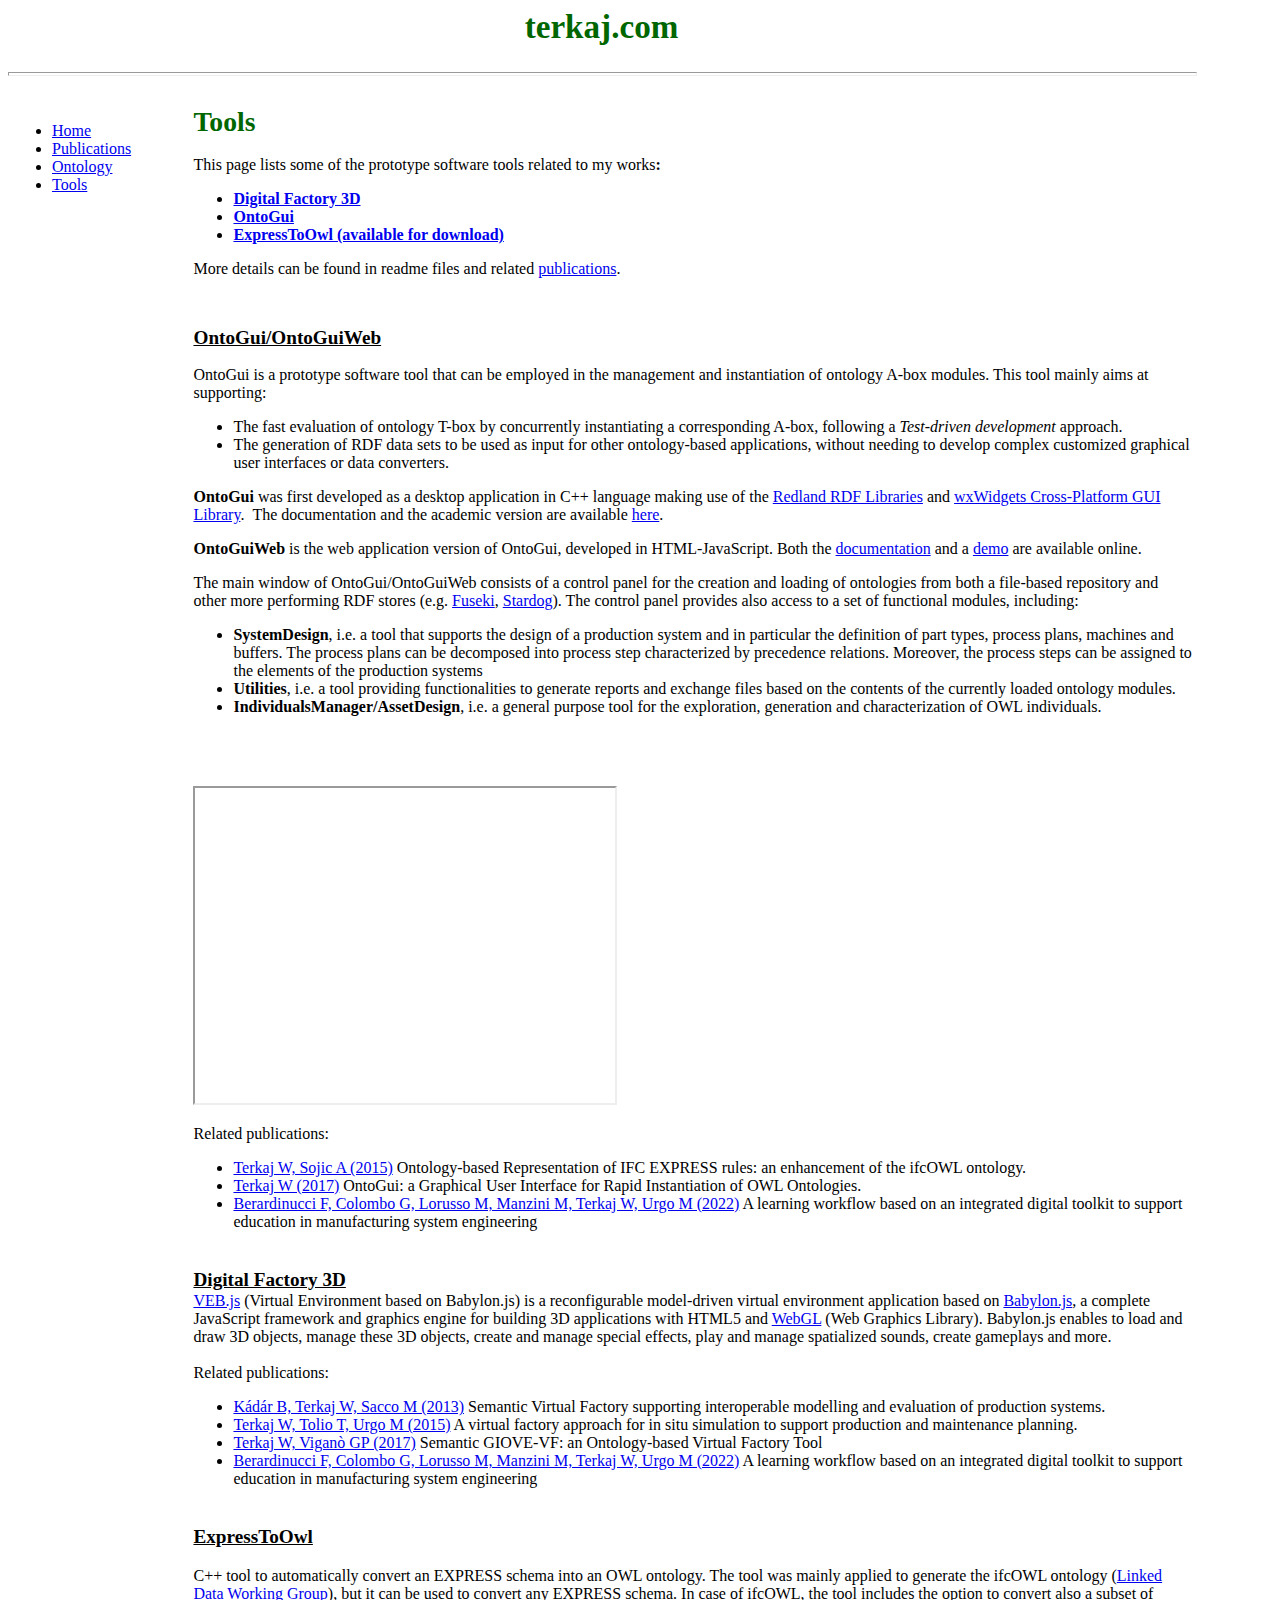
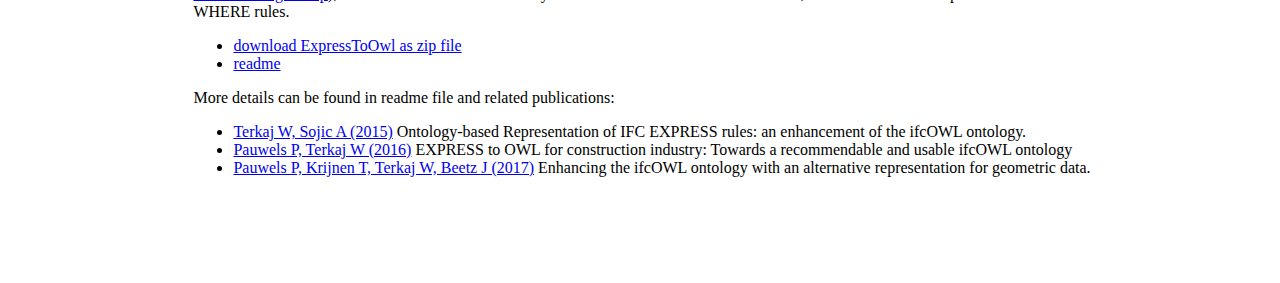
<file: tools.html>
<!DOCTYPE html PUBLIC "-//W3C//DTD HTML 4.01//EN" "http://www.w3.org/TR/html4/strict.dtd">
<html>

<head>






        <link rel="stylesheet" type="text/css" href="https://terkaj.com/tswnavbar.css">


        <meta content="text/html; charset=ISO-8859-1" http-equiv="content-type">
        <title>terkaj.com - tools</title>
</head>

<body style="width: 1187px;" class="">
        <div style="text-align: center;"><big style="color: rgb(0, 102, 0);"><big><big><big><span
                                                        style="font-weight: bold;">terkaj.com</span></big></big></big></big><br>
        </div>

        <br>

        <hr style="width: 100%; height: 2px;"><br>

        <table style="text-align: left; height: 1648px; width: 1189px;" border="0" cellpadding="2" cellspacing="2">

                <tbody>
                        <tr>
                                <td style="vertical-align: top; width: 194px;">
                                        <div id="tswcssbuttons">
                                                <ul>
                                                        <li><a href="index.html">Home</a></li>
                                                        <li><a href="publ.html">Publications</a></li>
                                                        <li><a href="ontology.html">Ontology</a></li>
                                                        <li><a href="tools.html">Tools</a></li>
                                                </ul>
                                        </div>
                                        <br>
                                </td>
                                <td style="vertical-align: top;"><br>
                                </td>
                                <td style="vertical-align: top; width: 1280px; font-weight: bold;">
                                        <div style="text-align: center;"> </div>
                                        <div style="text-align: left;"> <span
                                                        style="font-weight: bold; color: rgb(0, 102, 0);"><big><big><big>Tools</big></big></big></span><span
                                                        style="font-weight: normal;"></span><br>
                                        </div>
                                        <span style="font-weight: normal;"></span><span
                                                style="font-weight: normal;"><br>
                                                This page lists some of the prototype software tools related to my
                                                works<span style="font-weight: bold;">:</span></span><br>
                                        <ul>
                                                <li><a href="tools.html#DigitalFactory3D">Digital Factory 3D</a></li>
                                                <li><a href="tools.html#OntoGui">OntoGui</a></li>
                                                <li><a href="tools.html#ExpressToOwl">ExpressToOwl (available
                                                                for download)</a><span
                                                                style="font-weight: normal;"></span><span
                                                                style="font-weight: normal;"> </span></li>
                                        </ul>
                                        <span style="font-weight: normal;">More details can be found in
                                                readme files and</span><span style="font-weight: normal;"> related <a
                                                        href="publ.html" target="_blank">publications</a>.</span><span
                                                style="font-weight: normal;"><br>
                                                <br>
                                        </span><big><big><small><br>
                                                        </small></big></big> <span style="font-weight: normal;"> </span>
                                        <big><big><small><a name="OntoGui"></a><span
                                                                        style="text-decoration: underline;">OntoGui/OntoGuiWeb</span></small></big></big><br>
                                        <p style="font-weight: bold;" class="MsoBodyText"><span lang="EN-US"><span
                                                                style="font-weight: normal;">OntoGui is a prototype
                                                                software
                                                                tool that can be employed in the management and
                                                                instantiation of
                                                                ontology A-box modules. This tool mainly aims at
                                                                supporting:</span></span></p>
                                        <ul>
                                                <li><span style="font-family: Symbol;" lang="EN-US"><span style=""><span
                                                                                style="font-family: &quot;Times New Roman&quot;; font-style: normal; font-variant: normal; font-weight: normal; font-size: 7pt; line-height: normal; font-size-adjust: none; font-stretch: normal;"></span></span></span><span
                                                                lang="EN-US"><span style="font-weight: normal;">The fast
                                                                        evaluation of
                                                                        ontology
                                                                        T-box by concurrently instantiating a
                                                                        corresponding A&#8209;box, following a </span><i
                                                                        style="font-weight: normal;">Test-driven
                                                                        development</i><span
                                                                        style="font-weight: normal;">
                                                                        approach.</span></span></li>
                                                <li><span lang="EN-US"><span style="font-weight: normal;">The
                                                                        generation of RDF data sets
                                                                        to be used as input for other ontology-based
                                                                        applications, without
                                                                        needing to
                                                                        develop complex customized graphical user
                                                                        interfaces or data converters.</span></span>
                                                </li>
                                        </ul>
                                        <p style="font-weight: bold;" class="MsoBodyText"><span lang="EN-US"><span
                                                                style="font-weight: normal;"><span
                                                                        style="font-weight: bold;">OntoGui</span> was
                                                                first developed
                                                                as a desktop application in C++ language making use of
                                                                the <a href="http://librdf.org/" target="_blank">Redland
                                                                        RDF Libraries</a> and <a
                                                                        href="https://www.wxwidgets.org/"
                                                                        target="_blank">wxWidgets
                                                                        Cross-Platform GUI Library</a>.&nbsp;
                                                        </span></span><span style="font-weight: normal;">The</span>
                                                <span style="font-weight: normal;">documentation and the academic
                                                        version are available <a
                                                                href="https://virtualfactory.gitbook.io/virtual-learning-factory-toolkit/tools/ontogui"
                                                                target="_blank">here</a>.</span>
                                        </p>
                                        <p style="font-weight: bold;" class="MsoBodyText"><span lang="EN-US"><span
                                                                style="font-weight: normal;"><span
                                                                        style="font-weight: bold;">OntoGuiWeb</span> is
                                                                the web application version of OntoGui, developed in
                                                                HTML-JavaScript. Both the <a
                                                                        href="https://virtualfactory.gitbook.io/vlft/tools/ontoguiweb"
                                                                        target="_blank">documentation</a> and a <a
                                                                        href="https://difactory.github.io/DF/tools/OntoGuiWeb.html">demo</a>
                                                                are available online.<br>
                                                        </span></span></p>
                                        <p style="font-weight: bold;" class="MsoBodyText"><span lang="EN-US"><span
                                                                style="font-weight: normal;">The main window of
                                                        </span></span><span lang="EN-US"><span
                                                                style="font-weight: normal;">OntoGui/</span></span><span
                                                        lang="EN-US"><span
                                                                style="font-weight: normal;">OntoGuiWeb</span></span><span
                                                        lang="EN-US"><span style="font-weight: normal;"> consists of
                                                                a
                                                                control panel for the creation and loading of ontologies
                                                                from both a
                                                                file-based repository and other more performing RDF
                                                                stores (e.g. <a
                                                                        href="https://jena.apache.org/documentation/fuseki2/"
                                                                        target="_blank">Fuseki</a>, <a
                                                                        href="http://www.stardog.com/"
                                                                        target="_blank">Stardog</a>). The
                                                                control panel provides also access to a set of
                                                                functional
                                                                modules, including:</span></span></p>

                                        <ul>
                                                <li><span style="font-weight: normal;" lang="EN-US"><span
                                                                        style="font-weight: bold;">SystemDesign</span>,
                                                                i.e. a tool that
                                                                supports the design of a production system and in
                                                                particular the
                                                                definition of part types, process plans, machines and
                                                                buffers. The
                                                                process plans can be decomposed into process step
                                                                characterized by
                                                                precedence relations. Moreover, the process steps can be
                                                                assigned to
                                                                the elements of the production systems</span></li>
                                                <li><span style="font-weight: normal;" lang="EN-US"><span
                                                                        style="font-weight: bold;">Utilities</span>,
                                                                i.e. a tool providing functionalities to generate
                                                                reports and exchange files
                                                                based on the contents of the currently loaded ontology
                                                                modules.</span><span style="font-weight: normal;"
                                                                lang="EN-US"> <br>
                                                        </span></li>

                                                <li><span style="font-weight: normal;" lang="EN-US"></span><span
                                                                lang="EN-US">IndividualsManager/AssetDesign</span><span
                                                                style="font-weight: normal;" lang="EN-US">, i.e. a
                                                                general purpose
                                                                tool for the exploration, generation and
                                                                characterization
                                                                of OWL individuals.<span
                                                                        style="font-weight: bold;"></span></span><br>
                                                </li>
                                        </ul><span style="font-weight: normal;"></span><span
                                                style="font-weight: normal;"></span><br>
                                        &nbsp;<br>
                                        <span style="font-weight: normal;"><br>
                                        </span> <span style="font-weight: normal;"><span
                                                        style="font-weight: bold;"></span> </span><iframe
                                                src="https://www.youtube.com/embed/lKpwa79ooqE" height="315"
                                                width="420"> </iframe>
                                        <p class="MsoBodyText"
                                                style="margin-left: 18pt; text-indent: -18pt; font-weight: bold;"><span
                                                        lang="EN-US"></span><span style="font-weight: normal;">Related
                                                        publications:</span> </p>
                                        <ul>
                                                <li style="font-weight: normal;"><a href="publ.html#2015_TerkajSojic"
                                                                target="_blank">Terkaj W, Sojic A
                                                                (2015)</a>
                                                        Ontology-based Representation of
                                                        IFC
                                                        EXPRESS rules: an enhancement of the ifcOWL ontology.</li>
                                                <li style="font-weight: normal;"><a target="_blank"
                                                                href="publ.html#2017_Terkaj">Terkaj
                                                                W (2017)</a> OntoGui: a
                                                        Graphical User Interface for Rapid Instantiation of OWL
                                                        Ontologies.</li>
                                                <li style="font-weight: normal;"><a
                                                                href="publ.html#2022_BerardinucciColomboLorussoManziniTerkajUrgo"
                                                                target="_blank">Berardinucci F, Colombo G, Lorusso M,
                                                                Manzini M,
                                                                Terkaj W, Urgo M (2022)</a> A learning workflow based on
                                                        an
                                                        integrated digital toolkit to support education in manufacturing
                                                        system
                                                        engineering<br>
                                                </li>
                                        </ul>

                                        <br>
                                        <big><big><small><a name="DigitalFactory3D"></a><span
                                                                        style="text-decoration: underline;">Digital
                                                                        Factory 3D</span><br>
                                                        </small></big></big><span style="font-weight: normal;"><a
                                                        href="https://virtualfactory.gitbook.io/vlft/tools/vebjs"
                                                        target="_blank">VEB.js</a> (</span><span
                                                data-key="44ba5ddb07c04ffa874a1f5b649484b1"><span
                                                        style="font-weight: normal;"
                                                        data-offset-key="44ba5ddb07c04ffa874a1f5b649484b1:1"></span><strong
                                                        style="font-weight: normal;" data-slate-leaf="true"
                                                        data-offset-key="44ba5ddb07c04ffa874a1f5b649484b1:2"
                                                        class="r-b88u0q">V</strong><span style="font-weight: normal;"
                                                        data-offset-key="44ba5ddb07c04ffa874a1f5b649484b1:3">irtual
                                                </span><strong style="font-weight: normal;" data-slate-leaf="true"
                                                        data-offset-key="44ba5ddb07c04ffa874a1f5b649484b1:4"
                                                        class="r-b88u0q">E</strong><span style="font-weight: normal;"
                                                        data-offset-key="44ba5ddb07c04ffa874a1f5b649484b1:5">nvironment
                                                        based on </span><strong style="font-weight: normal;"
                                                        data-slate-leaf="true"
                                                        data-offset-key="44ba5ddb07c04ffa874a1f5b649484b1:6"
                                                        class="r-b88u0q">B</strong><span style="font-weight: normal;"
                                                        data-offset-key="44ba5ddb07c04ffa874a1f5b649484b1:7">abylon.</span><strong
                                                        style="font-weight: normal;" data-slate-leaf="true"
                                                        data-offset-key="44ba5ddb07c04ffa874a1f5b649484b1:8"
                                                        class="r-b88u0q">js</strong><span style="font-weight: normal;"
                                                        data-offset-key="44ba5ddb07c04ffa874a1f5b649484b1:9">) is a
                                                        reconfigurable model-driven virtual environment application
                                                        based on </span></span><a href="https://www.babylonjs.com/"
                                                data-rnw-int-class="link____"
                                                class="css-4rbku5 css-1dbjc4n r-1loqt21 r-1471scf r-1otgn73 r-1i6wzkk r-lrvibr"
                                                style="font-weight: normal;"><span
                                                        data-key="29e9c01332ca4fcdaa11d55ff080168f"
                                                        data-rnw-int-class="nearest_263-1644_265-1645-240__"><span
                                                                data-key="2c9c59c563ff4a9a87e4d9f063df8747"><span
                                                                        data-offset-key="2c9c59c563ff4a9a87e4d9f063df8747:0">Babylon.js</span></span></span></a><span
                                                style="font-weight: normal;"
                                                data-key="7c0815b190c943f9a0a78647d0fb84f6"><span
                                                        data-offset-key="7c0815b190c943f9a0a78647d0fb84f6:0">,</span><strong
                                                        data-slate-leaf="true"
                                                        data-offset-key="7c0815b190c943f9a0a78647d0fb84f6:1"
                                                        class="r-b88u0q"> </strong><span
                                                        data-offset-key="7c0815b190c943f9a0a78647d0fb84f6:2">a complete
                                                        JavaScript framework and graphics engine for building 3D
                                                        applications with HTML5 and </span></span><a
                                                href="https://www.khronos.org/webgl/" data-rnw-int-class="link____"
                                                class="css-4rbku5 css-1dbjc4n r-1loqt21 r-1471scf r-1otgn73 r-1i6wzkk r-lrvibr"
                                                style="font-weight: normal;"><span
                                                        data-key="585d8b0525ae481cab8dad67dc1d903e"
                                                        data-rnw-int-class="nearest_263-1644_265-1645-240__"><span
                                                                data-key="9880a86869e0482d97ddfc44faaa5cfa"><span
                                                                        data-offset-key="9880a86869e0482d97ddfc44faaa5cfa:0">WebGL</span></span></span></a><span
                                                style="font-weight: normal;" data-key="cfab1375173e4c7bab34a88b718569a9"
                                                data-slate-fragment="[base64]"><span
                                                        data-offset-key="cfab1375173e4c7bab34a88b718569a9:0">
                                                        (Web Graphics Library). Babylon.js enables to load and draw 3D
                                                        objects,
                                                        manage these 3D objects, create and manage special effects, play
                                                        and
                                                        manage spatialized sounds, create gameplays and more.
                                                </span></span><span style="font-weight: normal;"></span><span
                                                style="font-weight: normal;"><br>
                                                <br></span><span style="font-weight: normal;">Related
                                                publications:</span><span style="font-weight: normal;"></span><br
                                                style="font-weight: normal;">
                                        <ul>
                                                <li><span style="font-weight: normal;"><a target="_blank"
                                                                        href="publ.html#2013_KadarTerkajSacco">K&#225;d&#225;r
                                                                        B, Terkaj W, Sacco M
                                                                        (2013)</a> Semantic Virtual Factory supporting
                                                                interoperable modelling
                                                                and evaluation of production systems. </span><br>
                                                </li>
                                                <li><span style="font-weight: normal;"><a target="_blank"
                                                                        href="publ.html#2015_TerkajTolioUrgo">Terkaj W,
                                                                        Tolio T, Urgo M (2015)</a>
                                                                A virtual factory approach for in situ simulation to
                                                                support production
                                                                and maintenance planning.&nbsp;</span></li>

                                                <li style="font-weight: normal;"><a target="_blank"
                                                                href="publ.html#2017_TerkajVigano">Terkaj
                                                                W, Vigan&#242; GP (2017)</a> Semantic GIOVE-VF: an
                                                        Ontology-based Virtual
                                                        Factory Tool</li>
                                                <li style="font-weight: normal;"><a
                                                                href="publ.html#2022_BerardinucciColomboLorussoManziniTerkajUrgo"
                                                                target="_blank">Berardinucci F, Colombo G, Lorusso M,
                                                                Manzini M, Terkaj W, Urgo M (2022)</a> A learning
                                                        workflow based on an integrated digital toolkit to support
                                                        education in manufacturing system engineering<br>
                                                </li>


                                        </ul>
                                        <br>
                                        <big><big><small><a name="ExpressToOwl"></a><span
                                                                        style="text-decoration: underline;">ExpressToOwl</span></small></big></big><br>
                                        <br>
                                        <span style="font-weight: normal;">C++ tool to automatically
                                                convert </span><span style="font-weight: normal;">an EXPRESS schema
                                                into an OWL ontology. The tool was mainly applied to generate the
                                                ifcOWL ontology
                                                (</span><a style="font-weight: normal;"
                                                href="http://www.buildingsmart-tech.org/future/linked-data/linked-data"
                                                target="_blank">Linked Data Working Group</a><span
                                                style="font-weight: normal;">), but it can be used to convert any
                                                EXPRESS schema.</span> <span style="font-weight: normal;">In case of
                                                ifcOWL, the tool includes the option to convert also a subset of WHERE
                                                rules.</span><br>
                                        <ul>
                                                <li style="font-weight: normal;"><a target="_blank"
                                                                href="https://www.researchgate.net/profile/Walter_Terkaj/publication/324452762_ExpressToOwl/data/5ace3981a6fdcc87840cc3e0/ExpressToOwl.zip">download
                                                                ExpressToOwl as zip file</a><br>
                                                </li>
                                                <li><a href="tools/ExpressToOwl/readme.txt" target="_blank"><span
                                                                        style="font-weight: normal;">readme</span></a>
                                                </li>
                                        </ul>
                                        <span style="font-weight: normal;">More details can be found in
                                                readme file and</span><span style="font-weight: normal;"> related
                                        </span><span style="font-weight: normal;">publications:</span>
                                        <ul>
                                                <li style="font-weight: normal;"><a href="publ.html#2015_TerkajSojic"
                                                                target="_blank">Terkaj W, Sojic A
                                                                (2015)</a>
                                                        Ontology-based Representation of
                                                        IFC
                                                        EXPRESS rules: an enhancement of the ifcOWL ontology.</li>
                                                <li style="font-weight: normal;"><a href="publ.html#2016_PauwelsTerkaj"
                                                                target="_blank">Pauwels
                                                                P, Terkaj W (2016)</a> EXPRESS to OWL for construction
                                                        industry:
                                                        Towards a
                                                        recommendable and usable ifcOWL ontology</li>
                                                <li style="font-weight: normal;"><a
                                                                href="publ.html#2017_PauwelsKrijnenTerkajBeetz"
                                                                target="_blank">Pauwels
                                                                P, Krijnen T, Terkaj W, Beetz J (2017)</a> Enhancing the
                                                        ifcOWL
                                                        ontology with an alternative representation for geometric data.
                                                </li>
                                        </ul>
                                        <br>
                                </td>
                        </tr>
                        <tr>
                                <td style="vertical-align: top;"><br>
                                </td>
                                <td style="vertical-align: top;"><br>
                                </td>
                                <td style="vertical-align: top;"><br>
                                </td>
                        </tr>
                </tbody>
        </table>

        <br>

        <br>

</body>

</html>
</file>
